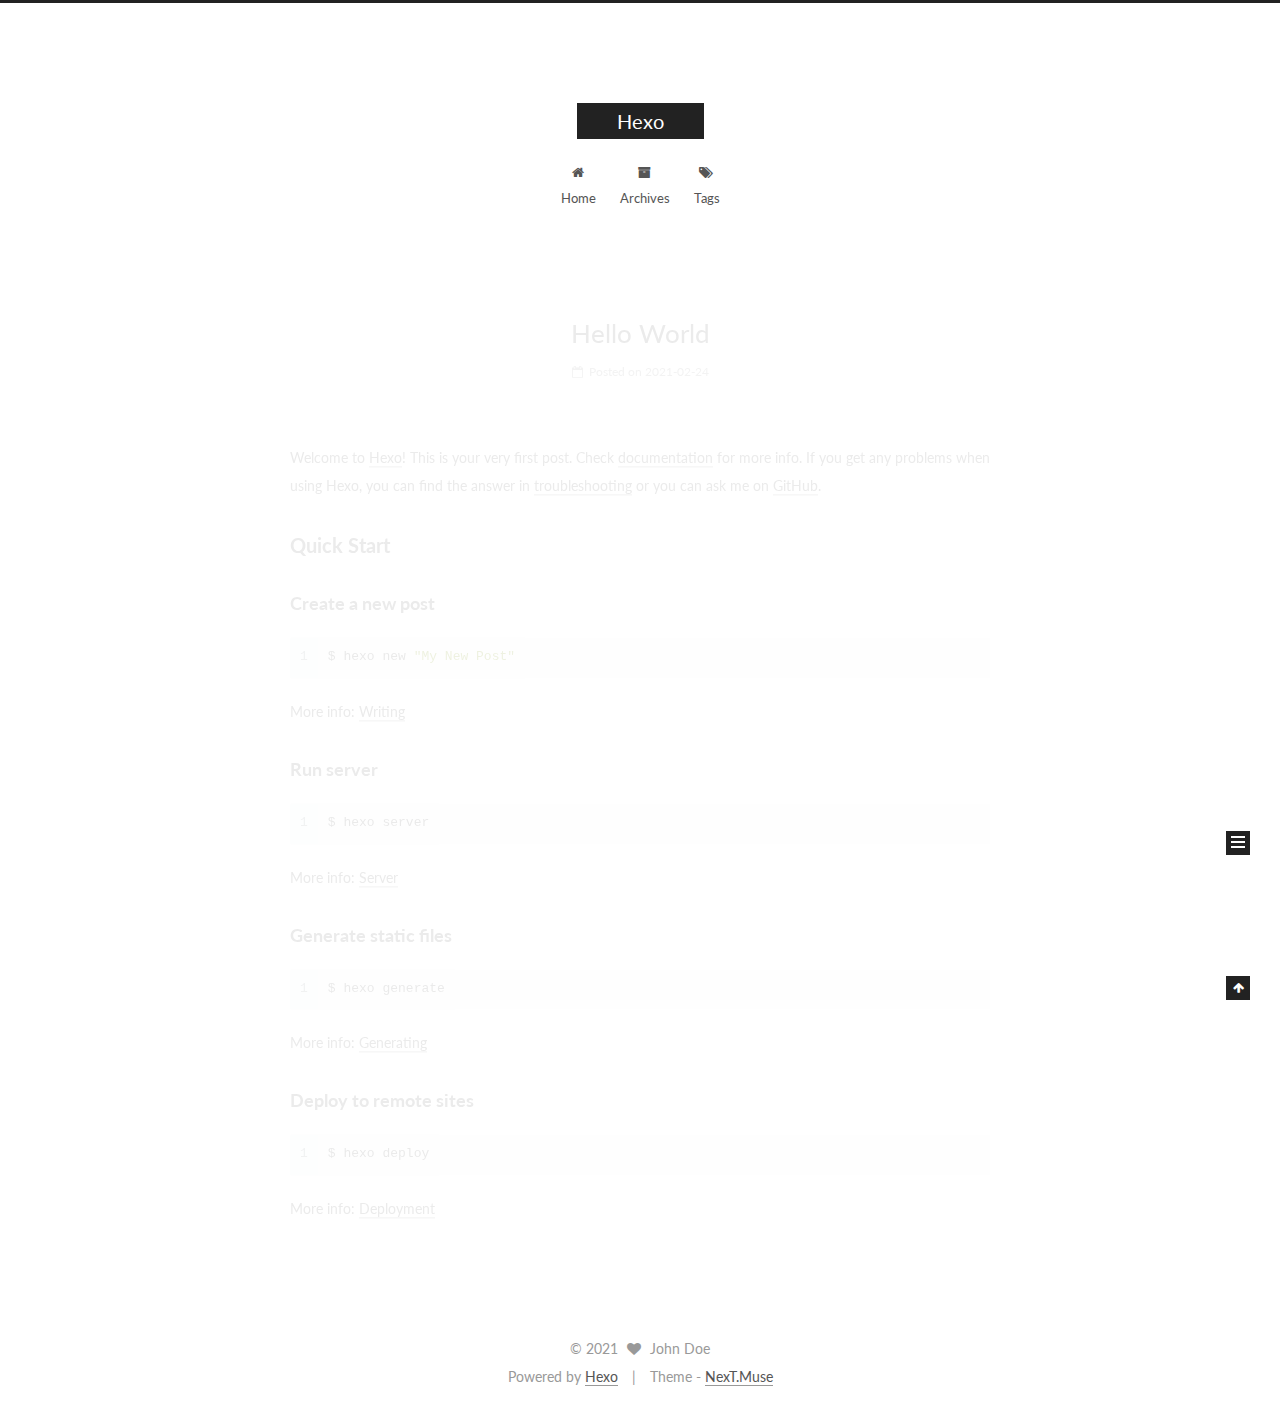
<file: index.html>
<!DOCTYPE html>



  


<html class="theme-next muse use-motion" lang="en">
<head>
  <meta charset="UTF-8"/>
<meta http-equiv="X-UA-Compatible" content="IE=edge" />
<meta name="viewport" content="width=device-width, initial-scale=1, maximum-scale=1"/>
<meta name="theme-color" content="#222">









<meta http-equiv="Cache-Control" content="no-transform" />
<meta http-equiv="Cache-Control" content="no-siteapp" />















  
  
  <link href="/lib/fancybox/source/jquery.fancybox.css?v=2.1.5" rel="stylesheet" type="text/css" />




  
  
  
  

  
    
    
  

  

  

  

  

  
    
    
    <link href="//fonts.googleapis.com/css?family=Lato:300,300italic,400,400italic,700,700italic&subset=latin,latin-ext" rel="stylesheet" type="text/css">
  






<link href="/lib/font-awesome/css/font-awesome.min.css?v=4.6.2" rel="stylesheet" type="text/css" />

<link href="/css/main.css?v=5.1.2" rel="stylesheet" type="text/css" />


  <meta name="keywords" content="Hexo, NexT" />








  <link rel="shortcut icon" type="image/x-icon" href="/favicon.ico?v=5.1.2" />






<meta property="og:type" content="website">
<meta property="og:title" content="Hexo">
<meta property="og:url" content="http://example.com/index.html">
<meta property="og:site_name" content="Hexo">
<meta property="og:locale" content="en_US">
<meta property="article:author" content="John Doe">
<meta name="twitter:card" content="summary">



<script type="text/javascript" id="hexo.configurations">
  var NexT = window.NexT || {};
  var CONFIG = {
    root: '',
    scheme: 'Muse',
    sidebar: {"position":"left","display":"post","offset":12,"offset_float":12,"b2t":false,"scrollpercent":false,"onmobile":false},
    fancybox: true,
    tabs: true,
    motion: true,
    duoshuo: {
      userId: '0',
      author: 'Author'
    },
    algolia: {
      applicationID: '',
      apiKey: '',
      indexName: '',
      hits: {"per_page":10},
      labels: {"input_placeholder":"Search for Posts","hits_empty":"We didn't find any results for the search: ${query}","hits_stats":"${hits} results found in ${time} ms"}
    }
  };
</script>



  <link rel="canonical" href="http://example.com/"/>





  <title>Hexo</title>
  














<meta name="generator" content="Hexo 5.4.0"></head>

<body itemscope itemtype="http://schema.org/WebPage" lang="en">

  
  
    
  

  <div class="container sidebar-position-left 
   page-home 
 ">
    <div class="headband"></div>

    <header id="header" class="header" itemscope itemtype="http://schema.org/WPHeader">
      <div class="header-inner"><div class="site-brand-wrapper">
  <div class="site-meta ">
    

    <div class="custom-logo-site-title">
      <a href="/"  class="brand" rel="start">
        <span class="logo-line-before"><i></i></span>
        <span class="site-title">Hexo</span>
        <span class="logo-line-after"><i></i></span>
      </a>
    </div>
      
        <p class="site-subtitle"></p>
      
  </div>

  <div class="site-nav-toggle">
    <button>
      <span class="btn-bar"></span>
      <span class="btn-bar"></span>
      <span class="btn-bar"></span>
    </button>
  </div>
</div>

<nav class="site-nav">
  

  
    <ul id="menu" class="menu">
      
        
        <li class="menu-item menu-item-home">
          <a href="/" rel="section">
            
              <i class="menu-item-icon fa fa-fw fa-home"></i> <br />
            
            Home
          </a>
        </li>
      
        
        <li class="menu-item menu-item-archives">
          <a href="/archives/" rel="section">
            
              <i class="menu-item-icon fa fa-fw fa-archive"></i> <br />
            
            Archives
          </a>
        </li>
      
        
        <li class="menu-item menu-item-tags">
          <a href="/tags/" rel="section">
            
              <i class="menu-item-icon fa fa-fw fa-tags"></i> <br />
            
            Tags
          </a>
        </li>
      

      
    </ul>
  

  
</nav>



 </div>
    </header>

    <main id="main" class="main">
      <div class="main-inner">
        <div class="content-wrap">
          <div id="content" class="content">
            
  <section id="posts" class="posts-expand">
    
      

  

  
  
  

  <article class="post post-type-normal" itemscope itemtype="http://schema.org/Article">
  
  
  
  <div class="post-block">
    <link itemprop="mainEntityOfPage" href="http://example.com/posts/undefined.html">

    <span hidden itemprop="author" itemscope itemtype="http://schema.org/Person">
      <meta itemprop="name" content="">
      <meta itemprop="description" content="">
      <meta itemprop="image" content="/images/avatar.gif">
    </span>

    <span hidden itemprop="publisher" itemscope itemtype="http://schema.org/Organization">
      <meta itemprop="name" content="Hexo">
    </span>

    
      <header class="post-header">

        
        
          <h1 class="post-title" itemprop="name headline">
                
                <a class="post-title-link" href="/posts/undefined.html" itemprop="url">Hello World</a></h1>
        

        <div class="post-meta">
          <span class="post-time">
            
              <span class="post-meta-item-icon">
                <i class="fa fa-calendar-o"></i>
              </span>
              
                <span class="post-meta-item-text">Posted on</span>
              
              <time title="Post created" itemprop="dateCreated datePublished" datetime="2021-02-24T22:33:10+08:00">
                2021-02-24
              </time>
            

            

            
          </span>

          

          
            
          

          
          

          

          

          

        </div>
      </header>
    

    
    
    
    <div class="post-body" itemprop="articleBody">

      
      

      
        
          
            <p>Welcome to <a target="_blank" rel="noopener" href="https://hexo.io/">Hexo</a>! This is your very first post. Check <a target="_blank" rel="noopener" href="https://hexo.io/docs/">documentation</a> for more info. If you get any problems when using Hexo, you can find the answer in <a target="_blank" rel="noopener" href="https://hexo.io/docs/troubleshooting.html">troubleshooting</a> or you can ask me on <a target="_blank" rel="noopener" href="https://github.com/hexojs/hexo/issues">GitHub</a>.</p>
<h2 id="Quick-Start"><a href="#Quick-Start" class="headerlink" title="Quick Start"></a>Quick Start</h2><h3 id="Create-a-new-post"><a href="#Create-a-new-post" class="headerlink" title="Create a new post"></a>Create a new post</h3><figure class="highlight bash"><table><tr><td class="gutter"><pre><span class="line">1</span><br></pre></td><td class="code"><pre><span class="line">$ hexo new <span class="string">&quot;My New Post&quot;</span></span><br></pre></td></tr></table></figure>

<p>More info: <a target="_blank" rel="noopener" href="https://hexo.io/docs/writing.html">Writing</a></p>
<h3 id="Run-server"><a href="#Run-server" class="headerlink" title="Run server"></a>Run server</h3><figure class="highlight bash"><table><tr><td class="gutter"><pre><span class="line">1</span><br></pre></td><td class="code"><pre><span class="line">$ hexo server</span><br></pre></td></tr></table></figure>

<p>More info: <a target="_blank" rel="noopener" href="https://hexo.io/docs/server.html">Server</a></p>
<h3 id="Generate-static-files"><a href="#Generate-static-files" class="headerlink" title="Generate static files"></a>Generate static files</h3><figure class="highlight bash"><table><tr><td class="gutter"><pre><span class="line">1</span><br></pre></td><td class="code"><pre><span class="line">$ hexo generate</span><br></pre></td></tr></table></figure>

<p>More info: <a target="_blank" rel="noopener" href="https://hexo.io/docs/generating.html">Generating</a></p>
<h3 id="Deploy-to-remote-sites"><a href="#Deploy-to-remote-sites" class="headerlink" title="Deploy to remote sites"></a>Deploy to remote sites</h3><figure class="highlight bash"><table><tr><td class="gutter"><pre><span class="line">1</span><br></pre></td><td class="code"><pre><span class="line">$ hexo deploy</span><br></pre></td></tr></table></figure>

<p>More info: <a target="_blank" rel="noopener" href="https://hexo.io/docs/one-command-deployment.html">Deployment</a></p>

          
        
      
    </div>
    
    
    

    

    

    

    <footer class="post-footer">
      

      

      

      
      
        <div class="post-eof"></div>
      
    </footer>
  </div>
  
  
  
  </article>


    
  </section>

  


          </div>
          


          

        </div>
        
          
  
  <div class="sidebar-toggle">
    <div class="sidebar-toggle-line-wrap">
      <span class="sidebar-toggle-line sidebar-toggle-line-first"></span>
      <span class="sidebar-toggle-line sidebar-toggle-line-middle"></span>
      <span class="sidebar-toggle-line sidebar-toggle-line-last"></span>
    </div>
  </div>

  <aside id="sidebar" class="sidebar">
    
    <div class="sidebar-inner">

      

      

      <section class="site-overview sidebar-panel sidebar-panel-active">
        <div class="site-author motion-element" itemprop="author" itemscope itemtype="http://schema.org/Person">
          <img class="site-author-image" itemprop="image"
               src="/images/avatar.gif"
               alt="" />
          <p class="site-author-name" itemprop="name"></p>
           
              <p class="site-description motion-element" itemprop="description"></p>
          
        </div>
        <nav class="site-state motion-element">

          
            <div class="site-state-item site-state-posts">
              <a href="/archives/">
                <span class="site-state-item-count">1</span>
                <span class="site-state-item-name">posts</span>
              </a>
            </div>
          

          

          

        </nav>

        

        <div class="links-of-author motion-element">
          
        </div>

        
        

        
        

        


      </section>

      

      

    </div>
  </aside>


        
      </div>
    </main>

    <footer id="footer" class="footer">
      <div class="footer-inner">
        <div class="copyright" >
  
  &copy; 
  <span itemprop="copyrightYear">2021</span>
  <span class="with-love">
    <i class="fa fa-heart"></i>
  </span>
  <span class="author" itemprop="copyrightHolder">John Doe</span>
</div>


<div class="powered-by">
  Powered by <a class="theme-link" target="_blank" rel="noopener" href="https://hexo.io">Hexo</a>
</div>

<div class="theme-info">
  Theme -
  <a class="theme-link" target="_blank" rel="noopener" href="https://github.com/iissnan/hexo-theme-next">
    NexT.Muse
  </a>
</div>


        

        
      </div>
    </footer>

    
      <div class="back-to-top">
        <i class="fa fa-arrow-up"></i>
        
      </div>
    

  </div>

  

<script type="text/javascript">
  if (Object.prototype.toString.call(window.Promise) !== '[object Function]') {
    window.Promise = null;
  }
</script>









  












  
  <script type="text/javascript" src="/lib/jquery/index.js?v=2.1.3"></script>

  
  <script type="text/javascript" src="/lib/fastclick/lib/fastclick.min.js?v=1.0.6"></script>

  
  <script type="text/javascript" src="/lib/jquery_lazyload/jquery.lazyload.js?v=1.9.7"></script>

  
  <script type="text/javascript" src="/lib/velocity/velocity.min.js?v=1.2.1"></script>

  
  <script type="text/javascript" src="/lib/velocity/velocity.ui.min.js?v=1.2.1"></script>

  
  <script type="text/javascript" src="/lib/fancybox/source/jquery.fancybox.pack.js?v=2.1.5"></script>


  


  <script type="text/javascript" src="/js/src/utils.js?v=5.1.2"></script>

  <script type="text/javascript" src="/js/src/motion.js?v=5.1.2"></script>



  
  

  
    <script type="text/javascript" src="/js/src/scrollspy.js?v=5.1.2"></script>
<script type="text/javascript" src="/js/src/post-details.js?v=5.1.2"></script>

  

  


  <script type="text/javascript" src="/js/src/bootstrap.js?v=5.1.2"></script>



  


  




	





  





  






  





  

  

  

  

  

  

</body>
</html>
</file>
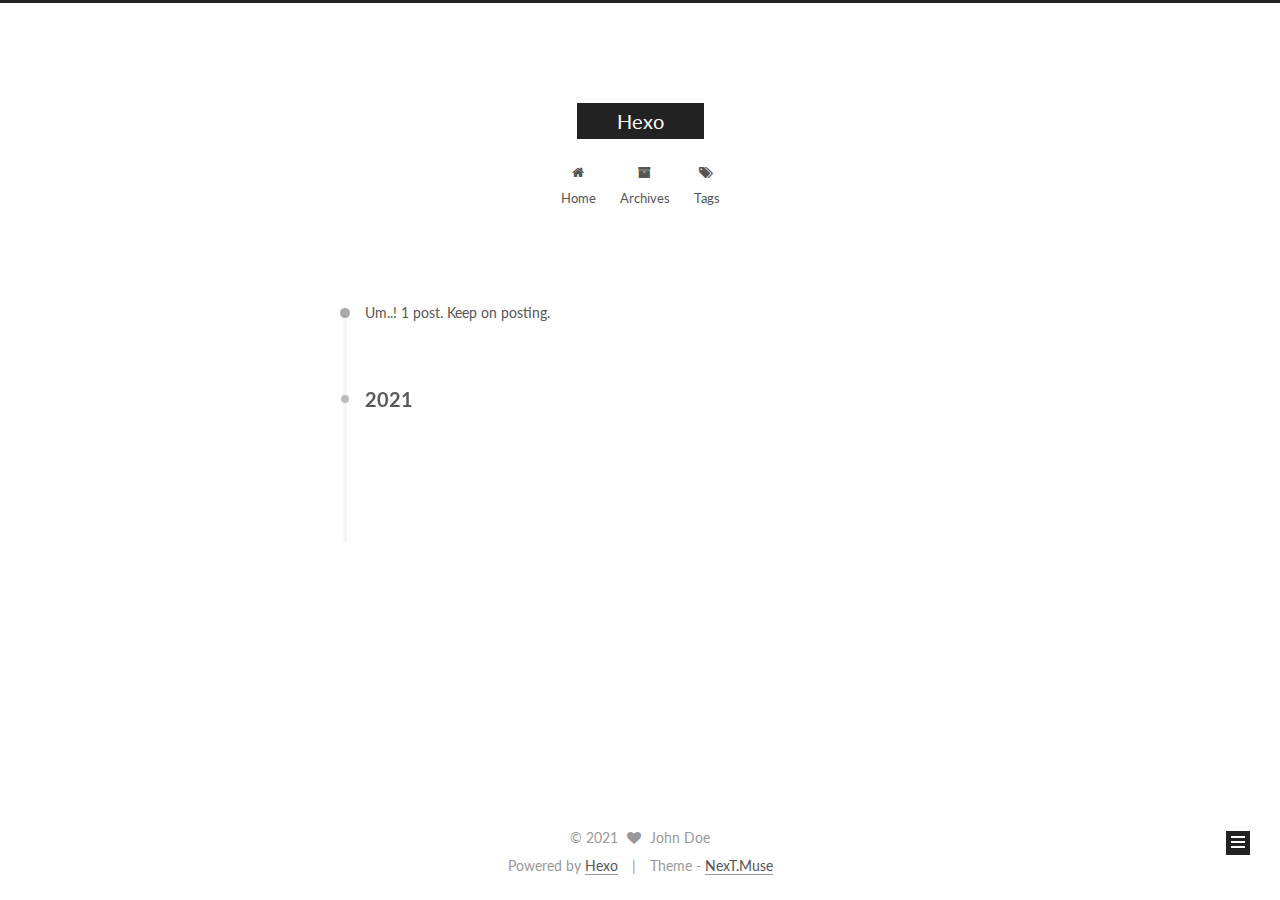
<file: archives/2021/index.html>
<!DOCTYPE html>



  


<html class="theme-next muse use-motion" lang="en">
<head>
  <meta charset="UTF-8"/>
<meta http-equiv="X-UA-Compatible" content="IE=edge" />
<meta name="viewport" content="width=device-width, initial-scale=1, maximum-scale=1"/>
<meta name="theme-color" content="#222">









<meta http-equiv="Cache-Control" content="no-transform" />
<meta http-equiv="Cache-Control" content="no-siteapp" />















  
  
  <link href="/lib/fancybox/source/jquery.fancybox.css?v=2.1.5" rel="stylesheet" type="text/css" />




  
  
  
  

  
    
    
  

  

  

  

  

  
    
    
    <link href="//fonts.googleapis.com/css?family=Lato:300,300italic,400,400italic,700,700italic&subset=latin,latin-ext" rel="stylesheet" type="text/css">
  






<link href="/lib/font-awesome/css/font-awesome.min.css?v=4.6.2" rel="stylesheet" type="text/css" />

<link href="/css/main.css?v=5.1.2" rel="stylesheet" type="text/css" />


  <meta name="keywords" content="Hexo, NexT" />








  <link rel="shortcut icon" type="image/x-icon" href="/favicon.ico?v=5.1.2" />






<meta property="og:type" content="website">
<meta property="og:title" content="Hexo">
<meta property="og:url" content="http://example.com/archives/2021/index.html">
<meta property="og:site_name" content="Hexo">
<meta property="og:locale" content="en_US">
<meta property="article:author" content="John Doe">
<meta name="twitter:card" content="summary">



<script type="text/javascript" id="hexo.configurations">
  var NexT = window.NexT || {};
  var CONFIG = {
    root: '',
    scheme: 'Muse',
    sidebar: {"position":"left","display":"post","offset":12,"offset_float":12,"b2t":false,"scrollpercent":false,"onmobile":false},
    fancybox: true,
    tabs: true,
    motion: true,
    duoshuo: {
      userId: '0',
      author: 'Author'
    },
    algolia: {
      applicationID: '',
      apiKey: '',
      indexName: '',
      hits: {"per_page":10},
      labels: {"input_placeholder":"Search for Posts","hits_empty":"We didn't find any results for the search: ${query}","hits_stats":"${hits} results found in ${time} ms"}
    }
  };
</script>



  <link rel="canonical" href="http://example.com/archives/2021/"/>





  <title>Archive | Hexo</title>
  














<meta name="generator" content="Hexo 5.4.0"></head>

<body itemscope itemtype="http://schema.org/WebPage" lang="en">

  
  
    
  

  <div class="container sidebar-position-left  page-archive  ">
    <div class="headband"></div>

    <header id="header" class="header" itemscope itemtype="http://schema.org/WPHeader">
      <div class="header-inner"><div class="site-brand-wrapper">
  <div class="site-meta ">
    

    <div class="custom-logo-site-title">
      <a href="/"  class="brand" rel="start">
        <span class="logo-line-before"><i></i></span>
        <span class="site-title">Hexo</span>
        <span class="logo-line-after"><i></i></span>
      </a>
    </div>
      
        <p class="site-subtitle"></p>
      
  </div>

  <div class="site-nav-toggle">
    <button>
      <span class="btn-bar"></span>
      <span class="btn-bar"></span>
      <span class="btn-bar"></span>
    </button>
  </div>
</div>

<nav class="site-nav">
  

  
    <ul id="menu" class="menu">
      
        
        <li class="menu-item menu-item-home">
          <a href="/" rel="section">
            
              <i class="menu-item-icon fa fa-fw fa-home"></i> <br />
            
            Home
          </a>
        </li>
      
        
        <li class="menu-item menu-item-archives">
          <a href="/archives/" rel="section">
            
              <i class="menu-item-icon fa fa-fw fa-archive"></i> <br />
            
            Archives
          </a>
        </li>
      
        
        <li class="menu-item menu-item-tags">
          <a href="/tags/" rel="section">
            
              <i class="menu-item-icon fa fa-fw fa-tags"></i> <br />
            
            Tags
          </a>
        </li>
      

      
    </ul>
  

  
</nav>



 </div>
    </header>

    <main id="main" class="main">
      <div class="main-inner">
        <div class="content-wrap">
          <div id="content" class="content">
            

  
  
  
  <div class="post-block archive">
    <div id="posts" class="posts-collapse">
      <span class="archive-move-on"></span>

      <span class="archive-page-counter">
        
        
        
          
        
        Um..! 1 post. Keep on posting.
      </span>

      

        
        
        

        
          
          <div class="collection-title">
            <h2 class="archive-year motion-element" id="archive-year-2021">2021</h2>
          </div>
        
        

        

  <article class="post post-type-normal" itemscope itemtype="http://schema.org/Article">
    <header class="post-header">

      <h2 class="post-title">
        
            <a class="post-title-link" href="/posts/undefined.html" itemprop="url">
              
                <span itemprop="name">Hello World</span>
              
            </a>
        
      </h2>

      <div class="post-meta">
        <time class="post-time" itemprop="dateCreated"
              datetime="2021-02-24T22:33:10+08:00"
              content="2021-02-24" >
          02-24
        </time>
      </div>

    </header>
  </article>



      

    </div>
  </div>
  
  
  

  



          </div>
          


          

        </div>
        
          
  
  <div class="sidebar-toggle">
    <div class="sidebar-toggle-line-wrap">
      <span class="sidebar-toggle-line sidebar-toggle-line-first"></span>
      <span class="sidebar-toggle-line sidebar-toggle-line-middle"></span>
      <span class="sidebar-toggle-line sidebar-toggle-line-last"></span>
    </div>
  </div>

  <aside id="sidebar" class="sidebar">
    
    <div class="sidebar-inner">

      

      

      <section class="site-overview sidebar-panel sidebar-panel-active">
        <div class="site-author motion-element" itemprop="author" itemscope itemtype="http://schema.org/Person">
          <img class="site-author-image" itemprop="image"
               src="/images/avatar.gif"
               alt="" />
          <p class="site-author-name" itemprop="name"></p>
           
              <p class="site-description motion-element" itemprop="description"></p>
          
        </div>
        <nav class="site-state motion-element">

          
            <div class="site-state-item site-state-posts">
              <a href="/archives/">
                <span class="site-state-item-count">1</span>
                <span class="site-state-item-name">posts</span>
              </a>
            </div>
          

          

          

        </nav>

        

        <div class="links-of-author motion-element">
          
        </div>

        
        

        
        

        


      </section>

      

      

    </div>
  </aside>


        
      </div>
    </main>

    <footer id="footer" class="footer">
      <div class="footer-inner">
        <div class="copyright" >
  
  &copy; 
  <span itemprop="copyrightYear">2021</span>
  <span class="with-love">
    <i class="fa fa-heart"></i>
  </span>
  <span class="author" itemprop="copyrightHolder">John Doe</span>
</div>


<div class="powered-by">
  Powered by <a class="theme-link" target="_blank" rel="noopener" href="https://hexo.io">Hexo</a>
</div>

<div class="theme-info">
  Theme -
  <a class="theme-link" target="_blank" rel="noopener" href="https://github.com/iissnan/hexo-theme-next">
    NexT.Muse
  </a>
</div>


        

        
      </div>
    </footer>

    
      <div class="back-to-top">
        <i class="fa fa-arrow-up"></i>
        
      </div>
    

  </div>

  

<script type="text/javascript">
  if (Object.prototype.toString.call(window.Promise) !== '[object Function]') {
    window.Promise = null;
  }
</script>









  












  
  <script type="text/javascript" src="/lib/jquery/index.js?v=2.1.3"></script>

  
  <script type="text/javascript" src="/lib/fastclick/lib/fastclick.min.js?v=1.0.6"></script>

  
  <script type="text/javascript" src="/lib/jquery_lazyload/jquery.lazyload.js?v=1.9.7"></script>

  
  <script type="text/javascript" src="/lib/velocity/velocity.min.js?v=1.2.1"></script>

  
  <script type="text/javascript" src="/lib/velocity/velocity.ui.min.js?v=1.2.1"></script>

  
  <script type="text/javascript" src="/lib/fancybox/source/jquery.fancybox.pack.js?v=2.1.5"></script>


  


  <script type="text/javascript" src="/js/src/utils.js?v=5.1.2"></script>

  <script type="text/javascript" src="/js/src/motion.js?v=5.1.2"></script>



  
  

  
  
    <script type="text/javascript" id="motion.page.archive">
      $('.archive-year').velocity('transition.slideLeftIn');
    </script>
  


  


  <script type="text/javascript" src="/js/src/bootstrap.js?v=5.1.2"></script>



  


  




	





  





  






  





  

  

  

  

  

  

</body>
</html>
</file>
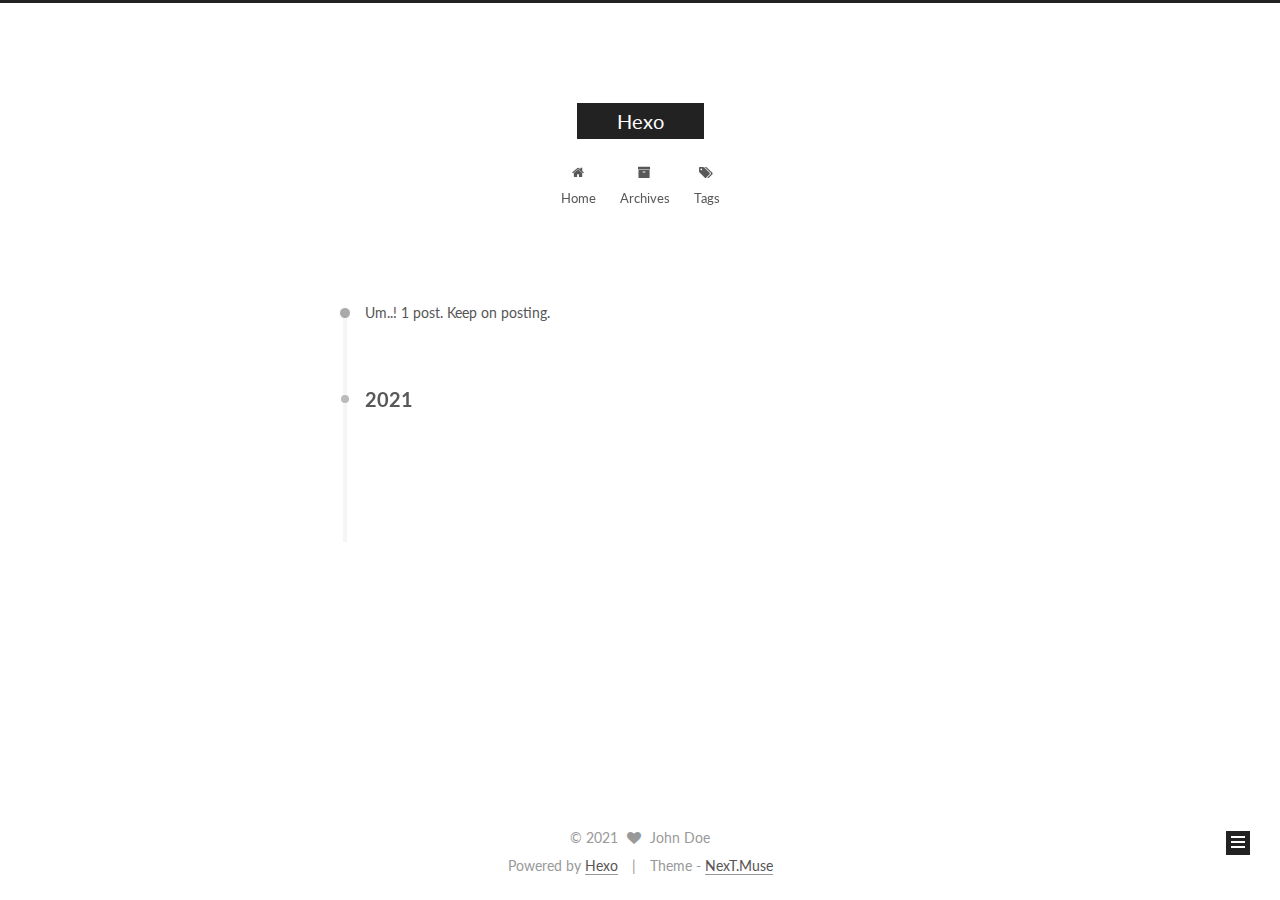
<file: archives/2021/02/index.html>
<!DOCTYPE html>



  


<html class="theme-next muse use-motion" lang="en">
<head>
  <meta charset="UTF-8"/>
<meta http-equiv="X-UA-Compatible" content="IE=edge" />
<meta name="viewport" content="width=device-width, initial-scale=1, maximum-scale=1"/>
<meta name="theme-color" content="#222">









<meta http-equiv="Cache-Control" content="no-transform" />
<meta http-equiv="Cache-Control" content="no-siteapp" />















  
  
  <link href="/lib/fancybox/source/jquery.fancybox.css?v=2.1.5" rel="stylesheet" type="text/css" />




  
  
  
  

  
    
    
  

  

  

  

  

  
    
    
    <link href="//fonts.googleapis.com/css?family=Lato:300,300italic,400,400italic,700,700italic&subset=latin,latin-ext" rel="stylesheet" type="text/css">
  






<link href="/lib/font-awesome/css/font-awesome.min.css?v=4.6.2" rel="stylesheet" type="text/css" />

<link href="/css/main.css?v=5.1.2" rel="stylesheet" type="text/css" />


  <meta name="keywords" content="Hexo, NexT" />








  <link rel="shortcut icon" type="image/x-icon" href="/favicon.ico?v=5.1.2" />






<meta property="og:type" content="website">
<meta property="og:title" content="Hexo">
<meta property="og:url" content="http://example.com/archives/2021/02/index.html">
<meta property="og:site_name" content="Hexo">
<meta property="og:locale" content="en_US">
<meta property="article:author" content="John Doe">
<meta name="twitter:card" content="summary">



<script type="text/javascript" id="hexo.configurations">
  var NexT = window.NexT || {};
  var CONFIG = {
    root: '',
    scheme: 'Muse',
    sidebar: {"position":"left","display":"post","offset":12,"offset_float":12,"b2t":false,"scrollpercent":false,"onmobile":false},
    fancybox: true,
    tabs: true,
    motion: true,
    duoshuo: {
      userId: '0',
      author: 'Author'
    },
    algolia: {
      applicationID: '',
      apiKey: '',
      indexName: '',
      hits: {"per_page":10},
      labels: {"input_placeholder":"Search for Posts","hits_empty":"We didn't find any results for the search: ${query}","hits_stats":"${hits} results found in ${time} ms"}
    }
  };
</script>



  <link rel="canonical" href="http://example.com/archives/2021/02/"/>





  <title>Archive | Hexo</title>
  














<meta name="generator" content="Hexo 5.4.0"></head>

<body itemscope itemtype="http://schema.org/WebPage" lang="en">

  
  
    
  

  <div class="container sidebar-position-left  page-archive  ">
    <div class="headband"></div>

    <header id="header" class="header" itemscope itemtype="http://schema.org/WPHeader">
      <div class="header-inner"><div class="site-brand-wrapper">
  <div class="site-meta ">
    

    <div class="custom-logo-site-title">
      <a href="/"  class="brand" rel="start">
        <span class="logo-line-before"><i></i></span>
        <span class="site-title">Hexo</span>
        <span class="logo-line-after"><i></i></span>
      </a>
    </div>
      
        <p class="site-subtitle"></p>
      
  </div>

  <div class="site-nav-toggle">
    <button>
      <span class="btn-bar"></span>
      <span class="btn-bar"></span>
      <span class="btn-bar"></span>
    </button>
  </div>
</div>

<nav class="site-nav">
  

  
    <ul id="menu" class="menu">
      
        
        <li class="menu-item menu-item-home">
          <a href="/" rel="section">
            
              <i class="menu-item-icon fa fa-fw fa-home"></i> <br />
            
            Home
          </a>
        </li>
      
        
        <li class="menu-item menu-item-archives">
          <a href="/archives/" rel="section">
            
              <i class="menu-item-icon fa fa-fw fa-archive"></i> <br />
            
            Archives
          </a>
        </li>
      
        
        <li class="menu-item menu-item-tags">
          <a href="/tags/" rel="section">
            
              <i class="menu-item-icon fa fa-fw fa-tags"></i> <br />
            
            Tags
          </a>
        </li>
      

      
    </ul>
  

  
</nav>



 </div>
    </header>

    <main id="main" class="main">
      <div class="main-inner">
        <div class="content-wrap">
          <div id="content" class="content">
            

  
  
  
  <div class="post-block archive">
    <div id="posts" class="posts-collapse">
      <span class="archive-move-on"></span>

      <span class="archive-page-counter">
        
        
        
          
        
        Um..! 1 post. Keep on posting.
      </span>

      

        
        
        

        
          
          <div class="collection-title">
            <h2 class="archive-year motion-element" id="archive-year-2021">2021</h2>
          </div>
        
        

        

  <article class="post post-type-normal" itemscope itemtype="http://schema.org/Article">
    <header class="post-header">

      <h2 class="post-title">
        
            <a class="post-title-link" href="/posts/undefined.html" itemprop="url">
              
                <span itemprop="name">Hello World</span>
              
            </a>
        
      </h2>

      <div class="post-meta">
        <time class="post-time" itemprop="dateCreated"
              datetime="2021-02-24T22:33:10+08:00"
              content="2021-02-24" >
          02-24
        </time>
      </div>

    </header>
  </article>



      

    </div>
  </div>
  
  
  

  



          </div>
          


          

        </div>
        
          
  
  <div class="sidebar-toggle">
    <div class="sidebar-toggle-line-wrap">
      <span class="sidebar-toggle-line sidebar-toggle-line-first"></span>
      <span class="sidebar-toggle-line sidebar-toggle-line-middle"></span>
      <span class="sidebar-toggle-line sidebar-toggle-line-last"></span>
    </div>
  </div>

  <aside id="sidebar" class="sidebar">
    
    <div class="sidebar-inner">

      

      

      <section class="site-overview sidebar-panel sidebar-panel-active">
        <div class="site-author motion-element" itemprop="author" itemscope itemtype="http://schema.org/Person">
          <img class="site-author-image" itemprop="image"
               src="/images/avatar.gif"
               alt="" />
          <p class="site-author-name" itemprop="name"></p>
           
              <p class="site-description motion-element" itemprop="description"></p>
          
        </div>
        <nav class="site-state motion-element">

          
            <div class="site-state-item site-state-posts">
              <a href="/archives/">
                <span class="site-state-item-count">1</span>
                <span class="site-state-item-name">posts</span>
              </a>
            </div>
          

          

          

        </nav>

        

        <div class="links-of-author motion-element">
          
        </div>

        
        

        
        

        


      </section>

      

      

    </div>
  </aside>


        
      </div>
    </main>

    <footer id="footer" class="footer">
      <div class="footer-inner">
        <div class="copyright" >
  
  &copy; 
  <span itemprop="copyrightYear">2021</span>
  <span class="with-love">
    <i class="fa fa-heart"></i>
  </span>
  <span class="author" itemprop="copyrightHolder">John Doe</span>
</div>


<div class="powered-by">
  Powered by <a class="theme-link" target="_blank" rel="noopener" href="https://hexo.io">Hexo</a>
</div>

<div class="theme-info">
  Theme -
  <a class="theme-link" target="_blank" rel="noopener" href="https://github.com/iissnan/hexo-theme-next">
    NexT.Muse
  </a>
</div>


        

        
      </div>
    </footer>

    
      <div class="back-to-top">
        <i class="fa fa-arrow-up"></i>
        
      </div>
    

  </div>

  

<script type="text/javascript">
  if (Object.prototype.toString.call(window.Promise) !== '[object Function]') {
    window.Promise = null;
  }
</script>









  












  
  <script type="text/javascript" src="/lib/jquery/index.js?v=2.1.3"></script>

  
  <script type="text/javascript" src="/lib/fastclick/lib/fastclick.min.js?v=1.0.6"></script>

  
  <script type="text/javascript" src="/lib/jquery_lazyload/jquery.lazyload.js?v=1.9.7"></script>

  
  <script type="text/javascript" src="/lib/velocity/velocity.min.js?v=1.2.1"></script>

  
  <script type="text/javascript" src="/lib/velocity/velocity.ui.min.js?v=1.2.1"></script>

  
  <script type="text/javascript" src="/lib/fancybox/source/jquery.fancybox.pack.js?v=2.1.5"></script>


  


  <script type="text/javascript" src="/js/src/utils.js?v=5.1.2"></script>

  <script type="text/javascript" src="/js/src/motion.js?v=5.1.2"></script>



  
  

  
  
    <script type="text/javascript" id="motion.page.archive">
      $('.archive-year').velocity('transition.slideLeftIn');
    </script>
  


  


  <script type="text/javascript" src="/js/src/bootstrap.js?v=5.1.2"></script>



  


  




	





  





  






  





  

  

  

  

  

  

</body>
</html>
</file>
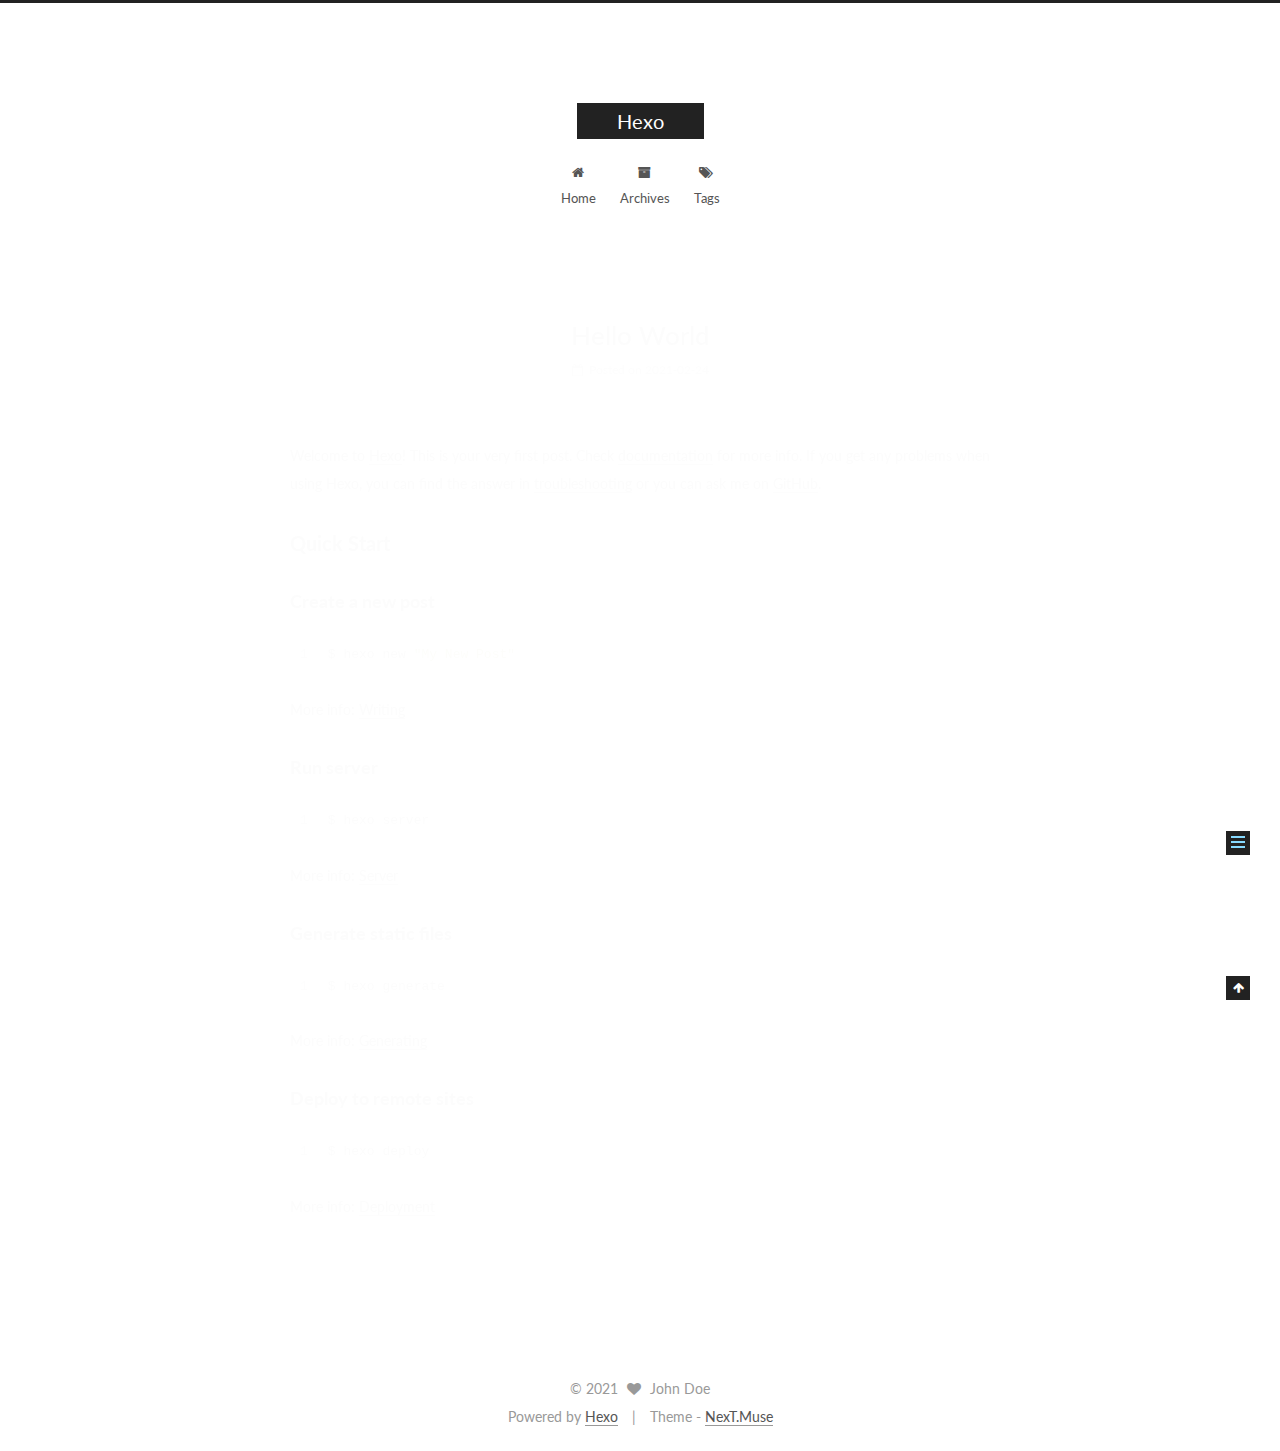
<file: posts/undefined.html>
<!DOCTYPE html>



  


<html class="theme-next muse use-motion" lang="en">
<head>
  <meta charset="UTF-8"/>
<meta http-equiv="X-UA-Compatible" content="IE=edge" />
<meta name="viewport" content="width=device-width, initial-scale=1, maximum-scale=1"/>
<meta name="theme-color" content="#222">









<meta http-equiv="Cache-Control" content="no-transform" />
<meta http-equiv="Cache-Control" content="no-siteapp" />















  
  
  <link href="/lib/fancybox/source/jquery.fancybox.css?v=2.1.5" rel="stylesheet" type="text/css" />




  
  
  
  

  
    
    
  

  

  

  

  

  
    
    
    <link href="//fonts.googleapis.com/css?family=Lato:300,300italic,400,400italic,700,700italic&subset=latin,latin-ext" rel="stylesheet" type="text/css">
  






<link href="/lib/font-awesome/css/font-awesome.min.css?v=4.6.2" rel="stylesheet" type="text/css" />

<link href="/css/main.css?v=5.1.2" rel="stylesheet" type="text/css" />


  <meta name="keywords" content="Hexo, NexT" />








  <link rel="shortcut icon" type="image/x-icon" href="/favicon.ico?v=5.1.2" />






<meta name="description" content="Welcome to Hexo! This is your very first post. Check documentation for more info. If you get any problems when using Hexo, you can find the answer in troubleshooting or you can ask me on GitHub. Quick">
<meta property="og:type" content="article">
<meta property="og:title" content="Hello World">
<meta property="og:url" content="http://example.com/posts/undefined.html">
<meta property="og:site_name" content="Hexo">
<meta property="og:description" content="Welcome to Hexo! This is your very first post. Check documentation for more info. If you get any problems when using Hexo, you can find the answer in troubleshooting or you can ask me on GitHub. Quick">
<meta property="og:locale" content="en_US">
<meta property="article:published_time" content="2021-02-24T14:33:10.206Z">
<meta property="article:modified_time" content="2021-02-24T14:33:10.206Z">
<meta property="article:author" content="John Doe">
<meta name="twitter:card" content="summary">



<script type="text/javascript" id="hexo.configurations">
  var NexT = window.NexT || {};
  var CONFIG = {
    root: '',
    scheme: 'Muse',
    sidebar: {"position":"left","display":"post","offset":12,"offset_float":12,"b2t":false,"scrollpercent":false,"onmobile":false},
    fancybox: true,
    tabs: true,
    motion: true,
    duoshuo: {
      userId: '0',
      author: 'Author'
    },
    algolia: {
      applicationID: '',
      apiKey: '',
      indexName: '',
      hits: {"per_page":10},
      labels: {"input_placeholder":"Search for Posts","hits_empty":"We didn't find any results for the search: ${query}","hits_stats":"${hits} results found in ${time} ms"}
    }
  };
</script>



  <link rel="canonical" href="http://example.com/posts/undefined.html"/>





  <title>Hello World | Hexo</title>
  














<meta name="generator" content="Hexo 5.4.0"></head>

<body itemscope itemtype="http://schema.org/WebPage" lang="en">

  
  
    
  

  <div class="container sidebar-position-left page-post-detail ">
    <div class="headband"></div>

    <header id="header" class="header" itemscope itemtype="http://schema.org/WPHeader">
      <div class="header-inner"><div class="site-brand-wrapper">
  <div class="site-meta ">
    

    <div class="custom-logo-site-title">
      <a href="/"  class="brand" rel="start">
        <span class="logo-line-before"><i></i></span>
        <span class="site-title">Hexo</span>
        <span class="logo-line-after"><i></i></span>
      </a>
    </div>
      
        <p class="site-subtitle"></p>
      
  </div>

  <div class="site-nav-toggle">
    <button>
      <span class="btn-bar"></span>
      <span class="btn-bar"></span>
      <span class="btn-bar"></span>
    </button>
  </div>
</div>

<nav class="site-nav">
  

  
    <ul id="menu" class="menu">
      
        
        <li class="menu-item menu-item-home">
          <a href="/" rel="section">
            
              <i class="menu-item-icon fa fa-fw fa-home"></i> <br />
            
            Home
          </a>
        </li>
      
        
        <li class="menu-item menu-item-archives">
          <a href="/archives/" rel="section">
            
              <i class="menu-item-icon fa fa-fw fa-archive"></i> <br />
            
            Archives
          </a>
        </li>
      
        
        <li class="menu-item menu-item-tags">
          <a href="/tags/" rel="section">
            
              <i class="menu-item-icon fa fa-fw fa-tags"></i> <br />
            
            Tags
          </a>
        </li>
      

      
    </ul>
  

  
</nav>



 </div>
    </header>

    <main id="main" class="main">
      <div class="main-inner">
        <div class="content-wrap">
          <div id="content" class="content">
            

  <div id="posts" class="posts-expand">
    

  

  
  
  

  <article class="post post-type-normal" itemscope itemtype="http://schema.org/Article">
  
  
  
  <div class="post-block">
    <link itemprop="mainEntityOfPage" href="http://example.com/posts/undefined.html">

    <span hidden itemprop="author" itemscope itemtype="http://schema.org/Person">
      <meta itemprop="name" content="">
      <meta itemprop="description" content="">
      <meta itemprop="image" content="/images/avatar.gif">
    </span>

    <span hidden itemprop="publisher" itemscope itemtype="http://schema.org/Organization">
      <meta itemprop="name" content="Hexo">
    </span>

    
      <header class="post-header">

        
        
          <h1 class="post-title" itemprop="name headline">Hello World</h1>
        

        <div class="post-meta">
          <span class="post-time">
            
              <span class="post-meta-item-icon">
                <i class="fa fa-calendar-o"></i>
              </span>
              
                <span class="post-meta-item-text">Posted on</span>
              
              <time title="Post created" itemprop="dateCreated datePublished" datetime="2021-02-24T22:33:10+08:00">
                2021-02-24
              </time>
            

            

            
          </span>

          

          
            
          

          
          

          

          

          

        </div>
      </header>
    

    
    
    
    <div class="post-body" itemprop="articleBody">

      
      

      
        <p>Welcome to <a target="_blank" rel="noopener" href="https://hexo.io/">Hexo</a>! This is your very first post. Check <a target="_blank" rel="noopener" href="https://hexo.io/docs/">documentation</a> for more info. If you get any problems when using Hexo, you can find the answer in <a target="_blank" rel="noopener" href="https://hexo.io/docs/troubleshooting.html">troubleshooting</a> or you can ask me on <a target="_blank" rel="noopener" href="https://github.com/hexojs/hexo/issues">GitHub</a>.</p>
<h2 id="Quick-Start"><a href="#Quick-Start" class="headerlink" title="Quick Start"></a>Quick Start</h2><h3 id="Create-a-new-post"><a href="#Create-a-new-post" class="headerlink" title="Create a new post"></a>Create a new post</h3><figure class="highlight bash"><table><tr><td class="gutter"><pre><span class="line">1</span><br></pre></td><td class="code"><pre><span class="line">$ hexo new <span class="string">&quot;My New Post&quot;</span></span><br></pre></td></tr></table></figure>

<p>More info: <a target="_blank" rel="noopener" href="https://hexo.io/docs/writing.html">Writing</a></p>
<h3 id="Run-server"><a href="#Run-server" class="headerlink" title="Run server"></a>Run server</h3><figure class="highlight bash"><table><tr><td class="gutter"><pre><span class="line">1</span><br></pre></td><td class="code"><pre><span class="line">$ hexo server</span><br></pre></td></tr></table></figure>

<p>More info: <a target="_blank" rel="noopener" href="https://hexo.io/docs/server.html">Server</a></p>
<h3 id="Generate-static-files"><a href="#Generate-static-files" class="headerlink" title="Generate static files"></a>Generate static files</h3><figure class="highlight bash"><table><tr><td class="gutter"><pre><span class="line">1</span><br></pre></td><td class="code"><pre><span class="line">$ hexo generate</span><br></pre></td></tr></table></figure>

<p>More info: <a target="_blank" rel="noopener" href="https://hexo.io/docs/generating.html">Generating</a></p>
<h3 id="Deploy-to-remote-sites"><a href="#Deploy-to-remote-sites" class="headerlink" title="Deploy to remote sites"></a>Deploy to remote sites</h3><figure class="highlight bash"><table><tr><td class="gutter"><pre><span class="line">1</span><br></pre></td><td class="code"><pre><span class="line">$ hexo deploy</span><br></pre></td></tr></table></figure>

<p>More info: <a target="_blank" rel="noopener" href="https://hexo.io/docs/one-command-deployment.html">Deployment</a></p>

      
    </div>
    
    
    

    

    

    

    <footer class="post-footer">
      

      
      
      

      

      
      
    </footer>
  </div>
  
  
  
  </article>



    <div class="post-spread">
      
    </div>
  </div>


          </div>
          


          
  <div class="comments" id="comments">
    
  </div>


        </div>
        
          
  
  <div class="sidebar-toggle">
    <div class="sidebar-toggle-line-wrap">
      <span class="sidebar-toggle-line sidebar-toggle-line-first"></span>
      <span class="sidebar-toggle-line sidebar-toggle-line-middle"></span>
      <span class="sidebar-toggle-line sidebar-toggle-line-last"></span>
    </div>
  </div>

  <aside id="sidebar" class="sidebar">
    
    <div class="sidebar-inner">

      

      
        <ul class="sidebar-nav motion-element">
          <li class="sidebar-nav-toc sidebar-nav-active" data-target="post-toc-wrap" >
            Table of Contents
          </li>
          <li class="sidebar-nav-overview" data-target="site-overview">
            Overview
          </li>
        </ul>
      

      <section class="site-overview sidebar-panel">
        <div class="site-author motion-element" itemprop="author" itemscope itemtype="http://schema.org/Person">
          <img class="site-author-image" itemprop="image"
               src="/images/avatar.gif"
               alt="" />
          <p class="site-author-name" itemprop="name"></p>
           
              <p class="site-description motion-element" itemprop="description"></p>
          
        </div>
        <nav class="site-state motion-element">

          
            <div class="site-state-item site-state-posts">
              <a href="/archives/">
                <span class="site-state-item-count">1</span>
                <span class="site-state-item-name">posts</span>
              </a>
            </div>
          

          

          

        </nav>

        

        <div class="links-of-author motion-element">
          
        </div>

        
        

        
        

        


      </section>

      
      <!--noindex-->
        <section class="post-toc-wrap motion-element sidebar-panel sidebar-panel-active">
          <div class="post-toc">

            
              
            

            
              <div class="post-toc-content"><ol class="nav"><li class="nav-item nav-level-2"><a class="nav-link" href="#Quick-Start"><span class="nav-number">1.</span> <span class="nav-text">Quick Start</span></a><ol class="nav-child"><li class="nav-item nav-level-3"><a class="nav-link" href="#Create-a-new-post"><span class="nav-number">1.1.</span> <span class="nav-text">Create a new post</span></a></li><li class="nav-item nav-level-3"><a class="nav-link" href="#Run-server"><span class="nav-number">1.2.</span> <span class="nav-text">Run server</span></a></li><li class="nav-item nav-level-3"><a class="nav-link" href="#Generate-static-files"><span class="nav-number">1.3.</span> <span class="nav-text">Generate static files</span></a></li><li class="nav-item nav-level-3"><a class="nav-link" href="#Deploy-to-remote-sites"><span class="nav-number">1.4.</span> <span class="nav-text">Deploy to remote sites</span></a></li></ol></li></ol></div>
            

          </div>
        </section>
      <!--/noindex-->
      

      

    </div>
  </aside>


        
      </div>
    </main>

    <footer id="footer" class="footer">
      <div class="footer-inner">
        <div class="copyright" >
  
  &copy; 
  <span itemprop="copyrightYear">2021</span>
  <span class="with-love">
    <i class="fa fa-heart"></i>
  </span>
  <span class="author" itemprop="copyrightHolder">John Doe</span>
</div>


<div class="powered-by">
  Powered by <a class="theme-link" target="_blank" rel="noopener" href="https://hexo.io">Hexo</a>
</div>

<div class="theme-info">
  Theme -
  <a class="theme-link" target="_blank" rel="noopener" href="https://github.com/iissnan/hexo-theme-next">
    NexT.Muse
  </a>
</div>


        

        
      </div>
    </footer>

    
      <div class="back-to-top">
        <i class="fa fa-arrow-up"></i>
        
      </div>
    

  </div>

  

<script type="text/javascript">
  if (Object.prototype.toString.call(window.Promise) !== '[object Function]') {
    window.Promise = null;
  }
</script>









  












  
  <script type="text/javascript" src="/lib/jquery/index.js?v=2.1.3"></script>

  
  <script type="text/javascript" src="/lib/fastclick/lib/fastclick.min.js?v=1.0.6"></script>

  
  <script type="text/javascript" src="/lib/jquery_lazyload/jquery.lazyload.js?v=1.9.7"></script>

  
  <script type="text/javascript" src="/lib/velocity/velocity.min.js?v=1.2.1"></script>

  
  <script type="text/javascript" src="/lib/velocity/velocity.ui.min.js?v=1.2.1"></script>

  
  <script type="text/javascript" src="/lib/fancybox/source/jquery.fancybox.pack.js?v=2.1.5"></script>


  


  <script type="text/javascript" src="/js/src/utils.js?v=5.1.2"></script>

  <script type="text/javascript" src="/js/src/motion.js?v=5.1.2"></script>



  
  

  
  <script type="text/javascript" src="/js/src/scrollspy.js?v=5.1.2"></script>
<script type="text/javascript" src="/js/src/post-details.js?v=5.1.2"></script>



  


  <script type="text/javascript" src="/js/src/bootstrap.js?v=5.1.2"></script>



  


  




	





  





  






  





  

  

  

  

  

  

</body>
</html>
</file>
<file: css/main.css>
/* normalize.css v3.0.2 | MIT License | git.io/normalize */
html {
  font-family: sans-serif; /* 1 */
  -ms-text-size-adjust: 100%; /* 2 */
  -webkit-text-size-adjust: 100%; /* 2 */
}
body {
  margin: 0;
}
article,
aside,
details,
figcaption,
figure,
footer,
header,
hgroup,
main,
menu,
nav,
section,
summary {
  display: block;
}
audio,
canvas,
progress,
video {
  display: inline-block; /* 1 */
  vertical-align: baseline; /* 2 */
}
audio:not([controls]) {
  display: none;
  height: 0;
}
[hidden],
template {
  display: none;
}
a {
  background-color: transparent;
}
a:active,
a:hover {
  outline: 0;
}
abbr[title] {
  border-bottom: 1px dotted;
}
b,
strong {
  font-weight: bold;
}
dfn {
  font-style: italic;
}
h1 {
  font-size: 2em;
  margin: 0.67em 0;
}
mark {
  background: #ff0;
  color: #000;
}
small {
  font-size: 80%;
}
sub,
sup {
  font-size: 75%;
  line-height: 0;
  position: relative;
  vertical-align: baseline;
}
sup {
  top: -0.5em;
}
sub {
  bottom: -0.25em;
}
img {
  border: 0;
}
svg:not(:root) {
  overflow: hidden;
}
figure {
  margin: 1em 40px;
}
hr {
  -moz-box-sizing: content-box;
  box-sizing: content-box;
  height: 0;
}
pre {
  overflow: auto;
}
code,
kbd,
pre,
samp {
  font-family: monospace, monospace;
  font-size: 1em;
}
button,
input,
optgroup,
select,
textarea {
  color: inherit; /* 1 */
  font: inherit; /* 2 */
  margin: 0; /* 3 */
}
button {
  overflow: visible;
}
button,
select {
  text-transform: none;
}
button,
html input[type="button"],
input[type="reset"],
input[type="submit"] {
  -webkit-appearance: button; /* 2 */
  cursor: pointer; /* 3 */
}
button[disabled],
html input[disabled] {
  cursor: default;
}
button::-moz-focus-inner,
input::-moz-focus-inner {
  border: 0;
  padding: 0;
}
input {
  line-height: normal;
}
input[type="checkbox"],
input[type="radio"] {
  box-sizing: border-box; /* 1 */
  padding: 0; /* 2 */
}
input[type="number"]::-webkit-inner-spin-button,
input[type="number"]::-webkit-outer-spin-button {
  height: auto;
}
input[type="search"] {
  -webkit-appearance: textfield; /* 1 */
  -moz-box-sizing: content-box;
  -webkit-box-sizing: content-box; /* 2 */
  box-sizing: content-box;
}
input[type="search"]::-webkit-search-cancel-button,
input[type="search"]::-webkit-search-decoration {
  -webkit-appearance: none;
}
fieldset {
  border: 1px solid #c0c0c0;
  margin: 0 2px;
  padding: 0.35em 0.625em 0.75em;
}
legend {
  border: 0; /* 1 */
  padding: 0; /* 2 */
}
textarea {
  overflow: auto;
}
optgroup {
  font-weight: bold;
}
table {
  border-collapse: collapse;
  border-spacing: 0;
}
td,
th {
  padding: 0;
}
::selection {
  background: #262a30;
  color: #fff;
}
body {
  position: relative;
  font-family: 'Lato', "PingFang SC", "Microsoft YaHei", sans-serif;
  font-size: 14px;
  line-height: 2;
  color: #555;
  background: #fff;
}
@media (max-width: 767px) {
  body {
    padding-right: 0 !important;
  }
}
@media (min-width: 768px) and (max-width: 991px) {
  body {
    padding-right: 0 !important;
  }
}
@media (min-width: 1600px) {
  body {
    font-size: 16px;
  }
}
h1,
h2,
h3,
h4,
h5,
h6 {
  margin: 0;
  padding: 0;
  font-weight: bold;
  line-height: 1.5;
  font-family: 'Lato', "PingFang SC", "Microsoft YaHei", sans-serif;
}
h2,
h3,
h4,
h5,
h6 {
  margin: 20px 0 15px;
}
h1 {
  font-size: 22px;
}
@media (max-width: 767px) {
  h1 {
    font-size: 18px;
  }
}
h2 {
  font-size: 20px;
}
@media (max-width: 767px) {
  h2 {
    font-size: 16px;
  }
}
h3 {
  font-size: 18px;
}
@media (max-width: 767px) {
  h3 {
    font-size: 14px;
  }
}
h4 {
  font-size: 16px;
}
@media (max-width: 767px) {
  h4 {
    font-size: 12px;
  }
}
h5 {
  font-size: 14px;
}
@media (max-width: 767px) {
  h5 {
    font-size: 10px;
  }
}
h6 {
  font-size: 12px;
}
@media (max-width: 767px) {
  h6 {
    font-size: 8px;
  }
}
p {
  margin: 0 0 20px 0;
}
a {
  color: #555;
  text-decoration: none;
  border-bottom: 1px solid #999;
  word-wrap: break-word;
}
a:hover {
  color: #222;
  border-bottom-color: #222;
}
blockquote {
  margin: 0;
  padding: 0;
}
img {
  display: block;
  margin: auto;
  max-width: 100%;
  height: auto;
}
hr {
  margin: 40px 0;
  height: 3px;
  border: none;
  background-color: #ddd;
  background-image: repeating-linear-gradient(-45deg, #fff, #fff 4px, transparent 4px, transparent 8px);
}
blockquote {
  padding: 0 15px;
  color: #666;
  border-left: 4px solid #ddd;
}
blockquote cite::before {
  content: "-";
  padding: 0 5px;
}
dt {
  font-weight: 700;
}
dd {
  margin: 0;
  padding: 0;
}
.text-left {
  text-align: left;
}
.text-center {
  text-align: center;
}
.text-right {
  text-align: right;
}
.text-justify {
  text-align: justify;
}
.text-nowrap {
  white-space: nowrap;
}
.text-lowercase {
  text-transform: lowercase;
}
.text-uppercase {
  text-transform: uppercase;
}
.text-capitalize {
  text-transform: capitalize;
}
.center-block {
  display: block;
  margin-left: auto;
  margin-right: auto;
}
.clearfix:before,
.clearfix:after {
  content: " ";
  display: table;
}
.clearfix:after {
  clear: both;
}
.pullquote {
  width: 45%;
}
.pullquote.left {
  float: left;
  margin-left: 5px;
  margin-right: 10px;
}
.pullquote.right {
  float: right;
  margin-left: 10px;
  margin-right: 5px;
}
.affix.affix.affix {
  position: fixed;
}
.translation {
  margin-top: -20px;
  font-size: 14px;
  color: #999;
}
.scrollbar-measure {
  width: 100px;
  height: 100px;
  overflow: scroll;
  position: absolute;
  top: -9999px;
}
.use-motion .motion-element {
  opacity: 0;
}
table {
  margin: 20px 0;
  width: 100%;
  border-collapse: collapse;
  border-spacing: 0;
  border: 1px solid #ddd;
  font-size: 14px;
  table-layout: fixed;
  word-wrap: break-all;
}
table>tbody>tr:nth-of-type(odd) {
  background-color: #f9f9f9;
}
table>tbody>tr:hover {
  background-color: #f5f5f5;
}
caption,
th,
td {
  padding: 8px;
  text-align: left;
  vertical-align: middle;
  font-weight: normal;
}
th,
td {
  border-bottom: 3px solid #ddd;
  border-right: 1px solid #eee;
}
th {
  padding-bottom: 10px;
  font-weight: 700;
}
td {
  border-bottom-width: 1px;
}
html,
body {
  height: 100%;
}
.container {
  position: relative;
  min-height: 100%;
}
.header-inner {
  margin: 0 auto;
  padding: 100px 0 70px;
  width: 700px;
}
@media (min-width: 1600px) {
  .container .header-inner {
    width: 900px;
  }
}
.main {
  padding-bottom: 150px;
}
.main-inner {
  margin: 0 auto;
  width: 700px;
}
@media (min-width: 1600px) {
  .container .main-inner {
    width: 900px;
  }
}
.footer {
  position: absolute;
  left: 0;
  bottom: 0;
  width: 100%;
  min-height: 50px;
}
.footer-inner {
  box-sizing: border-box;
  margin: 20px auto;
  width: 700px;
}
@media (min-width: 1600px) {
  .container .footer-inner {
    width: 900px;
  }
}
pre,
.highlight {
  overflow: auto;
  margin: 20px 0;
  padding: 0;
  font-size: 13px;
  color: #4d4d4c;
  background: #f7f7f7;
  line-height: 1.6;
}
pre,
code {
  font-family: consolas, Menlo, "PingFang SC", "Microsoft YaHei", monospace;
}
code {
  padding: 2px 4px;
  word-wrap: break-word;
  color: #555;
  background: #eee;
  border-radius: 3px;
  font-size: 13px;
}
pre code {
  padding: 0;
  color: #4d4d4c;
  background: none;
  text-shadow: none;
}
.highlight {
  border-radius: 1px;
}
.highlight pre {
  border: none;
  margin: 0;
  padding: 10px 0;
}
.highlight table {
  margin: 0;
  width: auto;
  border: none;
}
.highlight td {
  border: none;
  padding: 0;
}
.highlight figcaption {
  font-size: 1em;
  color: #4d4d4c;
  line-height: 1em;
  margin-bottom: 1em;
}
.highlight figcaption:before,
.highlight figcaption:after {
  content: " ";
  display: table;
}
.highlight figcaption:after {
  clear: both;
}
.highlight figcaption a {
  float: right;
  color: #4d4d4c;
}
.highlight figcaption a:hover {
  border-bottom-color: #4d4d4c;
}
.highlight .gutter pre {
  padding-left: 10px;
  padding-right: 10px;
  color: #869194;
  text-align: right;
  background-color: #eff2f3;
}
.highlight .code pre {
  width: 100%;
  padding-left: 10px;
  padding-right: 10px;
  background-color: #f7f7f7;
}
.highlight .line {
  height: 20px;
}
.gutter {
  -webkit-user-select: none;
  -moz-user-select: none;
  -ms-user-select: none;
  user-select: none;
}
.gist table {
  width: auto;
}
.gist table td {
  border: none;
}
pre .deletion {
  background: #fdd;
}
pre .addition {
  background: #dfd;
}
pre .meta {
  color: #8959a8;
}
pre .comment {
  color: #8e908c;
}
pre .variable,
pre .attribute,
pre .tag,
pre .regexp,
pre .ruby .constant,
pre .xml .tag .title,
pre .xml .pi,
pre .xml .doctype,
pre .html .doctype,
pre .css .id,
pre .css .class,
pre .css .pseudo {
  color: #c82829;
}
pre .number,
pre .preprocessor,
pre .built_in,
pre .literal,
pre .params,
pre .constant,
pre .command {
  color: #f5871f;
}
pre .ruby .class .title,
pre .css .rules .attribute,
pre .string,
pre .value,
pre .inheritance,
pre .header,
pre .ruby .symbol,
pre .xml .cdata,
pre .special,
pre .number,
pre .formula {
  color: #718c00;
}
pre .title,
pre .css .hexcolor {
  color: #3e999f;
}
pre .function,
pre .python .decorator,
pre .python .title,
pre .ruby .function .title,
pre .ruby .title .keyword,
pre .perl .sub,
pre .javascript .title,
pre .coffeescript .title {
  color: #4271ae;
}
pre .keyword,
pre .javascript .function {
  color: #8959a8;
}
.full-image.full-image.full-image {
  border: none;
  max-width: 100%;
  width: auto;
  margin: 20px auto;
}
@media (min-width: 992px) {
  .full-image.full-image.full-image {
    max-width: none;
    width: 110%;
    margin: 25px -5%;
  }
}
.blockquote-center,
.page-home .post-type-quote blockquote,
.page-post-detail .post-type-quote blockquote {
  position: relative;
  margin: 40px 0;
  padding: 0;
  border-left: none;
  text-align: center;
}
.blockquote-center::before,
.page-home .post-type-quote blockquote::before,
.page-post-detail .post-type-quote blockquote::before,
.blockquote-center::after,
.page-home .post-type-quote blockquote::after,
.page-post-detail .post-type-quote blockquote::after {
  position: absolute;
  content: ' ';
  display: block;
  width: 100%;
  height: 24px;
  opacity: 0.2;
  background-repeat: no-repeat;
  background-position: 0 -6px;
  background-size: 22px 22px;
}
.blockquote-center::before,
.page-home .post-type-quote blockquote::before,
.page-post-detail .post-type-quote blockquote::before {
  top: -20px;
  background-image: url("../images/quote-l.svg");
  border-top: 1px solid #ccc;
}
.blockquote-center::after,
.page-home .post-type-quote blockquote::after,
.page-post-detail .post-type-quote blockquote::after {
  bottom: -20px;
  background-image: url("../images/quote-r.svg");
  border-bottom: 1px solid #ccc;
  background-position: 100% 8px;
}
.blockquote-center p,
.page-home .post-type-quote blockquote p,
.page-post-detail .post-type-quote blockquote p,
.blockquote-center div,
.page-home .post-type-quote blockquote div,
.page-post-detail .post-type-quote blockquote div {
  text-align: center;
}
.post .post-body .group-picture img {
  box-sizing: border-box;
  padding: 0 3px;
  border: none;
}
.post .group-picture-row {
  overflow: hidden;
  margin-top: 6px;
}
.post .group-picture-row:first-child {
  margin-top: 0;
}
.post .group-picture-column {
  float: left;
}
.page-post-detail .post-body .group-picture-column {
  float: none;
  margin-top: 10px;
  width: auto !important;
}
.page-post-detail .post-body .group-picture-column img {
  margin: 0 auto;
}
.page-archive .group-picture-container {
  overflow: hidden;
}
.page-archive .group-picture-row {
  float: left;
}
.page-archive .group-picture-row:first-child {
  margin-top: 6px;
}
.page-archive .group-picture-column {
  max-width: 150px;
  max-height: 150px;
}
.post-body .note {
  position: relative;
  padding: 15px;
  margin-bottom: 20px;
  border: 1px solid #eee;
  border-left-width: 5px;
  border-radius: 3px;
}
.post-body .note h2,
.post-body .note h3,
.post-body .note h4,
.post-body .note h5,
.post-body .note h6 {
  margin-top: 0;
  margin-bottom: 0;
  border-bottom: initial;
  padding-top: 0 !important;
}
.post-body .note p:first-child,
.post-body .note ul:first-child,
.post-body .note ol:first-child,
.post-body .note table:first-child,
.post-body .note pre:first-child,
.post-body .note blockquote:first-child {
  margin-top: 0;
}
.post-body .note p:last-child,
.post-body .note ul:last-child,
.post-body .note ol:last-child,
.post-body .note table:last-child,
.post-body .note pre:last-child,
.post-body .note blockquote:last-child {
  margin-bottom: 0;
}
.post-body .note.default {
  border-left-color: #777;
}
.post-body .note.default h2,
.post-body .note.default h3,
.post-body .note.default h4,
.post-body .note.default h5,
.post-body .note.default h6 {
  color: #777;
}
.post-body .note.primary {
  border-left-color: #6f42c1;
}
.post-body .note.primary h2,
.post-body .note.primary h3,
.post-body .note.primary h4,
.post-body .note.primary h5,
.post-body .note.primary h6 {
  color: #6f42c1;
}
.post-body .note.info {
  border-left-color: #428bca;
}
.post-body .note.info h2,
.post-body .note.info h3,
.post-body .note.info h4,
.post-body .note.info h5,
.post-body .note.info h6 {
  color: #428bca;
}
.post-body .note.success {
  border-left-color: #5cb85c;
}
.post-body .note.success h2,
.post-body .note.success h3,
.post-body .note.success h4,
.post-body .note.success h5,
.post-body .note.success h6 {
  color: #5cb85c;
}
.post-body .note.warning {
  border-left-color: #f0ad4e;
}
.post-body .note.warning h2,
.post-body .note.warning h3,
.post-body .note.warning h4,
.post-body .note.warning h5,
.post-body .note.warning h6 {
  color: #f0ad4e;
}
.post-body .note.danger {
  border-left-color: #d9534f;
}
.post-body .note.danger h2,
.post-body .note.danger h3,
.post-body .note.danger h4,
.post-body .note.danger h5,
.post-body .note.danger h6 {
  color: #d9534f;
}
.post-body .label {
  display: inline;
  padding: 0 2px;
  white-space: nowrap;
}
.post-body .label.default {
  background-color: #f0f0f0;
}
.post-body .label.primary {
  background-color: #efe6f7;
}
.post-body .label.info {
  background-color: #e5f2f8;
}
.post-body .label.success {
  background-color: #e7f4e9;
}
.post-body .label.warning {
  background-color: #fcf6e1;
}
.post-body .label.danger {
  background-color: #fae8eb;
}
.post-body .tabs {
  position: relative;
  display: block;
  margin-bottom: 20px;
  padding-top: 10px;
}
.post-body .tabs ul.nav-tabs {
  margin: 0;
  padding: 0;
  display: flex;
  margin-bottom: -1px;
}
@media (max-width: 413px) {
  .post-body .tabs ul.nav-tabs {
    display: block;
    margin-bottom: 5px;
  }
}
.post-body .tabs ul.nav-tabs li.tab {
  list-style-type: none !important;
  margin: 0 0.25em 0 0;
  border-top: 3px solid transparent;
  border-left: 1px solid transparent;
  border-right: 1px solid transparent;
}
@media (max-width: 413px) {
  .post-body .tabs ul.nav-tabs li.tab {
    margin: initial;
    border-top: 1px solid transparent;
    border-left: 3px solid transparent;
    border-right: 1px solid transparent;
    border-bottom: 1px solid transparent;
  }
}
.post-body .tabs ul.nav-tabs li.tab a {
  outline: 0;
  border-bottom: initial;
  display: block;
  line-height: 1.8em;
  padding: 0.25em 0.75em;
  transition-duration: 0.2s;
  transition-timing-function: ease-out;
  transition-delay: 0s;
}
.post-body .tabs ul.nav-tabs li.tab a i {
  width: 1.285714285714286em;
}
.post-body .tabs ul.nav-tabs li.tab.active {
  border-top: 3px solid #fc6423;
  border-left: 1px solid #ddd;
  border-right: 1px solid #ddd;
  background-color: #fff;
}
@media (max-width: 413px) {
  .post-body .tabs ul.nav-tabs li.tab.active {
    border-top: 1px solid #ddd;
    border-left: 3px solid #fc6423;
    border-right: 1px solid #ddd;
    border-bottom: 1px solid #ddd;
  }
}
.post-body .tabs ul.nav-tabs li.tab.active a {
  cursor: default;
  color: #555;
}
.post-body .tabs .tab-content {
  background-color: #fff;
}
.post-body .tabs .tab-content .tab-pane {
  border: 1px solid #ddd;
  padding: 20px 20px 0 20px;
}
.post-body .tabs .tab-content .tab-pane:not(.active) {
  display: none !important;
}
.post-body .tabs .tab-content .tab-pane.active {
  display: block !important;
}
.btn {
  display: inline-block;
  padding: 0 20px;
  font-size: 14px;
  color: #fff;
  background: #222;
  border: 2px solid #222;
  text-decoration: none;
  border-radius: 0;
  transition-property: background-color;
  transition-duration: 0.2s;
  transition-timing-function: ease-in-out;
  transition-delay: 0s;
}
.btn:hover,
.post-button .btn:hover {
  border-color: #222;
  color: #222;
  background: #fff;
}
.btn-bar {
  display: block;
  width: 22px;
  height: 2px;
  background: #555;
  border-radius: 1px;
}
.btn-bar+.btn-bar {
  margin-top: 4px;
}
.pagination {
  margin: 120px 0 40px;
  text-align: center;
  border-top: 1px solid #eee;
}
.page-number-basic,
.pagination .prev,
.pagination .next,
.pagination .page-number,
.pagination .space {
  display: inline-block;
  position: relative;
  top: -1px;
  margin: 0 10px;
  padding: 0 10px;
  line-height: 30px;
}
@media (max-width: 767px) {
  .page-number-basic,
  .pagination .prev,
  .pagination .next,
  .pagination .page-number,
  .pagination .space {
    margin: 0 5px;
  }
}
.pagination .prev,
.pagination .next,
.pagination .page-number {
  border-bottom: 0;
  border-top: 1px solid #eee;
  transition-property: border-color;
  transition-duration: 0.2s;
  transition-timing-function: ease-in-out;
  transition-delay: 0s;
}
.pagination .prev:hover,
.pagination .next:hover,
.pagination .page-number:hover {
  border-top-color: #222;
}
.pagination .space {
  padding: 0;
  margin: 0;
}
.pagination .prev {
  margin-left: 0;
}
.pagination .next {
  margin-right: 0;
}
.pagination .page-number.current {
  color: #fff;
  background: #ccc;
  border-top-color: #ccc;
}
@media (max-width: 767px) {
  .pagination {
    border-top: none;
  }
  .pagination .prev,
  .pagination .next,
  .pagination .page-number {
    margin-bottom: 10px;
    border-top: 0;
    border-bottom: 1px solid #eee;
  }
  .pagination .prev:hover,
  .pagination .next:hover,
  .pagination .page-number:hover {
    border-bottom-color: #222;
  }
}
.comments {
  margin: 60px 20px 0;
}
.tag-cloud {
  text-align: center;
}
.tag-cloud a {
  display: inline-block;
  margin: 10px;
}
.back-to-top {
  box-sizing: border-box;
  position: fixed;
  bottom: -100px;
  right: 30px;
  z-index: 1050;
  padding: 0 6px;
  width: 24px;
  background: #222;
  font-size: 12px;
  opacity: 1;
  color: #fff;
  cursor: pointer;
  text-align: center;
  -webkit-transform: translateZ(0);
  transition-property: bottom;
  transition-duration: 0.2s;
  transition-timing-function: ease-in-out;
  transition-delay: 0s;
}
@media (min-width: 768px) and (max-width: 991px) {
  .back-to-top {
    display: none !important;
  }
}
@media (max-width: 767px) {
  .back-to-top {
    display: none !important;
  }
}
.back-to-top.back-to-top-on {
  bottom: 19px;
}
.header {
  background: transparent;
}
.header-inner {
  position: relative;
}
.headband {
  height: 3px;
  background: #222;
}
.site-meta {
  margin: 0;
  text-align: center;
}
@media (max-width: 767px) {
  .site-meta {
    text-align: center;
  }
}
.brand {
  position: relative;
  display: inline-block;
  padding: 0 40px;
  color: #fff;
  background: #222;
  border-bottom: none;
}
.brand:hover {
  color: #fff;
}
.logo {
  display: inline-block;
  margin-right: 5px;
  line-height: 36px;
  vertical-align: top;
}
.site-title {
  display: inline-block;
  vertical-align: top;
  line-height: 36px;
  font-size: 20px;
  font-weight: normal;
  font-family: 'Lato', "PingFang SC", "Microsoft YaHei", sans-serif;
}
.site-subtitle {
  margin-top: 10px;
  font-size: 13px;
  color: #999;
}
.use-motion .brand {
  opacity: 0;
}
.use-motion .logo,
.use-motion .site-title,
.use-motion .site-subtitle {
  opacity: 0;
  position: relative;
  top: -10px;
}
.site-nav-toggle {
  display: none;
  position: absolute;
  top: 10px;
  left: 10px;
}
@media (max-width: 767px) {
  .site-nav-toggle {
    display: block;
  }
}
.site-nav-toggle button {
  margin-top: 2px;
  padding: 9px 10px;
  background: transparent;
  border: none;
}
@media (max-width: 767px) {
  .site-nav {
    display: none;
    margin: 0 -10px;
    padding: 0 10px;
    clear: both;
    border-top: 1px solid #ddd;
  }
}
@media (min-width: 768px) and (max-width: 991px) {
  .site-nav {
    display: block !important;
  }
}
@media (min-width: 992px) {
  .site-nav {
    display: block !important;
  }
}
.menu {
  margin-top: 20px;
  padding-left: 0;
  text-align: center;
}
.menu .menu-item {
  display: inline-block;
  margin: 0 10px;
  list-style: none;
}
@media screen and (max-width: 767px) {
  .menu .menu-item {
    margin-top: 10px;
  }
}
.menu .menu-item a {
  display: block;
  font-size: 13px;
  line-height: inherit;
  border-bottom: 1px solid transparent;
  transition-property: border-color;
  transition-duration: 0.2s;
  transition-timing-function: ease-in-out;
  transition-delay: 0s;
}
.menu .menu-item a:hover {
  border-bottom-color: #222;
}
.menu .menu-item .fa {
  margin-right: 5px;
}
.use-motion .menu-item {
  opacity: 0;
}
.post-body {
  font-family: 'Lato', "PingFang SC", "Microsoft YaHei", sans-serif;
}
@media (max-width: 767px) {
  .post-body {
    word-break: break-word;
  }
}
.post-body .fancybox img {
  display: block !important;
  margin: 0 auto;
  cursor: pointer;
  cursor: zoom-in;
  cursor: -webkit-zoom-in;
}
.post-body .image-caption,
.post-body .figure .caption {
  margin: 10px auto 15px;
  text-align: center;
  font-size: 14px;
  color: #999;
  font-weight: bold;
  line-height: 1;
}
.post-sticky-flag {
  display: inline-block;
  font-size: 16px;
  -ms-transform: rotate(30deg);
  -webkit-transform: rotate(30deg);
  -moz-transform: rotate(30deg);
  -ms-transform: rotate(30deg);
  -o-transform: rotate(30deg);
  transform: rotate(30deg);
}
.posts-expand {
  padding-top: 40px;
}
@media (max-width: 767px) {
  .posts-expand {
    margin: 0 20px;
  }
  .post-body pre {
    padding: 10px;
  }
  .post-body pre .gutter pre {
    padding-right: 10px;
  }
  .post-body .highlight {
    margin-left: 0px;
    margin-right: 0px;
    padding: 0;
  }
  .post-body .highlight .gutter pre {
    padding-right: 10px;
  }
}
@media (min-width: 992px) {
  .posts-expand .post-body {
    text-align: justify;
  }
}
.posts-expand .post-body h2,
.posts-expand .post-body h3,
.posts-expand .post-body h4,
.posts-expand .post-body h5,
.posts-expand .post-body h6 {
  padding-top: 10px;
}
.posts-expand .post-body h2 .header-anchor,
.posts-expand .post-body h3 .header-anchor,
.posts-expand .post-body h4 .header-anchor,
.posts-expand .post-body h5 .header-anchor,
.posts-expand .post-body h6 .header-anchor {
  float: right;
  margin-left: 10px;
  color: #ccc;
  border-bottom-style: none;
  visibility: hidden;
}
.posts-expand .post-body h2 .header-anchor:hover,
.posts-expand .post-body h3 .header-anchor:hover,
.posts-expand .post-body h4 .header-anchor:hover,
.posts-expand .post-body h5 .header-anchor:hover,
.posts-expand .post-body h6 .header-anchor:hover {
  color: inherit;
}
.posts-expand .post-body h2:hover .header-anchor,
.posts-expand .post-body h3:hover .header-anchor,
.posts-expand .post-body h4:hover .header-anchor,
.posts-expand .post-body h5:hover .header-anchor,
.posts-expand .post-body h6:hover .header-anchor {
  visibility: visible;
}
.posts-expand .post-body ul li {
  list-style: circle;
}
.posts-expand .post-body img {
  box-sizing: border-box;
  margin: auto;
  padding: 3px;
  border: 1px solid #ddd;
}
.posts-expand .fancybox img {
  margin: 0 auto;
}
@media (max-width: 767px) {
  .posts-collapse {
    margin: 0 20px;
  }
  .posts-collapse .post-title,
  .posts-collapse .post-meta {
    display: block;
    width: auto;
    text-align: left;
  }
}
.posts-collapse {
  position: relative;
  z-index: 1010;
  margin-left: 55px;
}
.posts-collapse::after {
  content: " ";
  position: absolute;
  top: 20px;
  left: 0;
  margin-left: -2px;
  width: 4px;
  height: 100%;
  background: #f5f5f5;
  z-index: -1;
}
@media (max-width: 767px) {
  .posts-collapse {
    margin: 0 20px;
  }
}
.posts-collapse .collection-title {
  position: relative;
  margin: 60px 0;
}
.posts-collapse .collection-title h1,
.posts-collapse .collection-title h2 {
  margin-left: 20px;
}
.posts-collapse .collection-title small {
  color: #bbb;
  margin-left: 5px;
}
.posts-collapse .collection-title::before {
  content: " ";
  position: absolute;
  left: 0;
  top: 50%;
  margin-left: -4px;
  margin-top: -4px;
  width: 8px;
  height: 8px;
  background: #bbb;
  border-radius: 50%;
}
.posts-collapse .post {
  margin: 30px 0;
}
.posts-collapse .post-header {
  position: relative;
  transition-duration: 0.2s;
  transition-timing-function: ease-in-out;
  transition-delay: 0s;
  transition-property: border;
  border-bottom: 1px dashed #ccc;
}
.posts-collapse .post-header::before {
  content: " ";
  position: absolute;
  left: 0;
  top: 12px;
  width: 6px;
  height: 6px;
  margin-left: -4px;
  background: #bbb;
  border-radius: 50%;
  border: 1px solid #fff;
  transition-duration: 0.2s;
  transition-timing-function: ease-in-out;
  transition-delay: 0s;
  transition-property: background;
}
.posts-collapse .post-header:hover {
  border-bottom-color: #666;
}
.posts-collapse .post-header:hover::before {
  background: #222;
}
.posts-collapse .post-meta {
  position: absolute;
  font-size: 12px;
  left: 20px;
  top: 5px;
}
.posts-collapse .post-comments-count {
  display: none;
}
.posts-collapse .post-title {
  margin-left: 60px;
  font-size: 16px;
  font-weight: normal;
  line-height: inherit;
}
.posts-collapse .post-title::after {
  margin-left: 3px;
  opacity: 0.6;
}
.posts-collapse .post-title a {
  color: #666;
  border-bottom: none;
}
.page-home .post-type-quote .post-header,
.page-post-detail .post-type-quote .post-header,
.page-home .post-type-quote .post-tags,
.page-post-detail .post-type-quote .post-tags {
  display: none;
}
.posts-expand .post-title {
  font-size: 26px;
  text-align: center;
  word-break: break-word;
  font-weight: 400;
}
@media (max-width: 767px) {
  .posts-expand .post-title {
    font-size: 22px;
  }
}
.posts-expand .post-title-link {
  display: inline-block;
  position: relative;
  color: #555;
  border-bottom: none;
  line-height: 1.2;
  vertical-align: top;
}
.posts-expand .post-title-link::before {
  content: "";
  position: absolute;
  width: 100%;
  height: 2px;
  bottom: 0;
  left: 0;
  background-color: #000;
  visibility: hidden;
  -webkit-transform: scaleX(0);
  -moz-transform: scaleX(0);
  -ms-transform: scaleX(0);
  -o-transform: scaleX(0);
  transform: scaleX(0);
  transition-duration: 0.2s;
  transition-timing-function: ease-in-out;
  transition-delay: 0s;
}
.posts-expand .post-title-link:hover::before {
  visibility: visible;
  -webkit-transform: scaleX(1);
  -moz-transform: scaleX(1);
  -ms-transform: scaleX(1);
  -o-transform: scaleX(1);
  transform: scaleX(1);
}
.posts-expand .post-title-link .fa {
  font-size: 16px;
}
.posts-expand .post-meta {
  margin: 3px 0 60px 0;
  color: #999;
  font-family: 'Lato', "PingFang SC", "Microsoft YaHei", sans-serif;
  font-size: 12px;
  text-align: center;
}
.posts-expand .post-meta .post-category-list {
  display: inline-block;
  margin: 0;
  padding: 3px;
}
.posts-expand .post-meta .post-category-list-link {
  color: #999;
}
.posts-expand .post-meta .post-description {
  font-size: 14px;
  margin-top: 2px;
}
.post-wordcount {
  display: inline-block;
}
.post-meta-divider {
  margin: 0 0.5em;
}
.post-meta-item-icon {
  margin-right: 3px;
}
@media (min-width: 768px) and (max-width: 991px) {
  .post-meta-item-icon {
    display: inline-block;
  }
}
@media (max-width: 767px) {
  .post-meta-item-icon {
    display: inline-block;
  }
}
@media (min-width: 768px) and (max-width: 991px) {
  .post-meta-item-text {
    display: none;
  }
}
@media (max-width: 767px) {
  .post-meta-item-text {
    display: none;
  }
}
@media (max-width: 767px) {
  .posts-expand .post-comments-count {
    display: none;
  }
}
.post-button {
  margin-top: 50px;
}
.post-button .btn {
  color: #fff;
  font-size: 14px;
  background: #222;
  border-radius: 0;
  line-height: 2;
  margin: 0 4px 8px 4px;
}
.post-button .fa-fw {
  width: 1.285714285714286em;
  text-align: left;
}
.posts-expand .post-tags {
  margin-top: 40px;
  text-align: center;
}
.posts-expand .post-tags a {
  display: inline-block;
  margin-right: 10px;
  font-size: 13px;
}
.post-nav {
  display: table;
  margin-top: 15px;
  width: 100%;
  border-top: 1px solid #eee;
}
.post-nav-divider {
  display: table-cell;
  width: 10%;
}
.post-nav-item {
  display: table-cell;
  padding: 10px 0 0 0;
  width: 45%;
  vertical-align: top;
}
.post-nav-item a {
  position: relative;
  display: block;
  line-height: 25px;
  font-size: 14px;
  color: #555;
  border-bottom: none;
}
.post-nav-item a:hover {
  color: #222;
  border-bottom: none;
}
.post-nav-item a:active {
  top: 2px;
}
.post-nav-item .fa {
  position: absolute;
  top: 8px;
  left: 0;
  font-size: 12px;
}
.post-nav-next a {
  padding-left: 15px;
}
.post-nav-prev {
  text-align: right;
}
.post-nav-prev a {
  padding-right: 15px;
}
.post-nav-prev .fa {
  right: 0;
  left: auto;
}
.posts-expand .post-eof {
  display: block;
  margin: 80px auto 60px;
  width: 8%;
  height: 1px;
  background: #ccc;
  text-align: center;
}
.post:last-child .post-eof.post-eof.post-eof {
  display: none;
}
.post-gallery {
  display: table;
  table-layout: fixed;
  width: 100%;
  border-collapse: separate;
}
.post-gallery-row {
  display: table-row;
}
.post-gallery .post-gallery-img {
  display: table-cell;
  text-align: center;
  vertical-align: middle;
  border: none;
}
.post-gallery .post-gallery-img img {
  max-width: 100%;
  max-height: 100%;
  border: none;
}
.fancybox-close,
.fancybox-close:hover {
  border: none;
}
.rtl.post-body p,
.rtl.post-body a,
.rtl.post-body h1,
.rtl.post-body h2,
.rtl.post-body h3,
.rtl.post-body h4,
.rtl.post-body h5,
.rtl.post-body h6,
.rtl.post-body li,
.rtl.post-body ul,
.rtl.post-body ol {
  direction: rtl;
  font-family: UKIJ Ekran;
}
.rtl.post-title {
  font-family: UKIJ Ekran;
}
.sidebar {
  position: fixed;
  right: 0;
  top: 0;
  bottom: 0;
  width: 0;
  z-index: 1040;
  box-shadow: inset 0 2px 6px #000;
  background: #222;
  -webkit-transform: translateZ(0);
}
.sidebar a {
  color: #999;
  border-bottom-color: #555;
}
.sidebar a:hover {
  color: #eee;
}
@media (min-width: 768px) and (max-width: 991px) {
  .sidebar {
    display: none !important;
  }
}
@media (max-width: 767px) {
  .sidebar {
    display: none !important;
  }
}
.sidebar-inner {
  position: relative;
  padding: 20px 10px;
  color: #999;
  text-align: center;
}
.sidebar-toggle {
  position: fixed;
  right: 30px;
  bottom: 45px;
  width: 14px;
  height: 14px;
  padding: 5px;
  background: #222;
  line-height: 0;
  z-index: 1050;
  cursor: pointer;
  -webkit-transform: translateZ(0);
}
@media (min-width: 768px) and (max-width: 991px) {
  .sidebar-toggle {
    display: none !important;
  }
}
@media (max-width: 767px) {
  .sidebar-toggle {
    display: none !important;
  }
}
.sidebar-toggle-line {
  position: relative;
  display: inline-block;
  vertical-align: top;
  height: 2px;
  width: 100%;
  background: #fff;
  margin-top: 3px;
}
.sidebar-toggle-line:first-child {
  margin-top: 0;
}
.site-author-image {
  display: block;
  margin: 0 auto;
  padding: 2px;
  max-width: 96px;
  height: auto;
  border: 2px solid #333;
}
.site-author-name {
  margin: 5px 0 0;
  text-align: center;
  color: #f5f5f5;
  font-weight: normal;
}
.site-description {
  margin-top: 5px;
  text-align: center;
  font-size: 14px;
  color: #999;
}
.site-state {
  overflow: hidden;
  line-height: 1.4;
  white-space: nowrap;
  text-align: center;
}
.site-state-item {
  display: inline-block;
  padding: 0 15px;
  border-left: 1px solid #333;
}
.site-state-item:first-child {
  border-left: none;
}
.site-state-item a {
  border-bottom: none;
}
.site-state-item-count {
  display: block;
  text-align: center;
  color: inherit;
  font-weight: 600;
  font-size: 18px;
}
.site-state-item-name {
  font-size: 13px;
  color: inherit;
}
.feed-link {
  margin-top: 20px;
}
.feed-link a {
  display: inline-block;
  padding: 0 15px;
  color: #fc6423;
  border: 1px solid #fc6423;
  border-radius: 4px;
}
.feed-link a i {
  color: #fc6423;
  font-size: 14px;
}
.feed-link a:hover {
  color: #fff;
  background: #fc6423;
}
.feed-link a:hover i {
  color: #fff;
}
.links-of-author {
  margin-top: 20px;
  display: flex;
  flex-wrap: wrap;
  justify-content: center;
}
.links-of-author a {
  display: inline-block;
  vertical-align: middle;
  margin-right: 10px;
  margin-bottom: 10px;
  border-bottom-color: #555;
  font-size: 13px;
}
.links-of-author a:before {
  display: inline-block;
  vertical-align: middle;
  margin-right: 3px;
  content: " ";
  width: 4px;
  height: 4px;
  border-radius: 50%;
  background: #e2b5ff;
}
.links-of-blogroll {
  font-size: 13px;
}
.links-of-blogroll-title {
  margin-top: 20px;
  font-size: 14px;
  font-weight: 600;
}
.links-of-blogroll-list {
  margin: 0;
  padding: 0;
  list-style: none;
}
.links-of-blogroll-item {
  padding: 2px 10px;
}
.sidebar-nav {
  margin: 0 0 20px;
  padding-left: 0;
}
.sidebar-nav li {
  display: inline-block;
  cursor: pointer;
  border-bottom: 1px solid transparent;
  font-size: 14px;
  color: #555;
}
.sidebar-nav li:hover {
  color: #f5f5f5;
}
.page-post-detail .sidebar-nav-toc {
  padding: 0 5px;
}
.page-post-detail .sidebar-nav-overview {
  margin-left: 10px;
}
.sidebar-nav .sidebar-nav-active {
  color: #87daff;
  border-bottom-color: #87daff;
}
.sidebar-nav .sidebar-nav-active:hover {
  color: #87daff;
}
.sidebar-panel {
  display: none;
}
.sidebar-panel-active {
  display: block;
}
.post-toc-empty {
  font-size: 14px;
  color: #666;
}
.post-toc-wrap {
  overflow: hidden;
}
.post-toc {
  overflow: auto;
}
.post-toc ol {
  margin: 0;
  padding: 0 2px 5px 10px;
  text-align: left;
  list-style: none;
  font-size: 14px;
}
.post-toc ol > ol {
  padding-left: 0;
}
.post-toc ol a {
  transition-duration: 0.2s;
  transition-timing-function: ease-in-out;
  transition-delay: 0s;
  transition-property: all;
  color: #999;
  border-bottom-color: #555;
}
.post-toc ol a:hover {
  color: #ccc;
  border-bottom-color: #ccc;
}
.post-toc .nav-item {
  overflow: hidden;
  text-overflow: ellipsis;
  white-space: nowrap;
  line-height: 1.8;
}
.post-toc .nav .nav-child {
  display: none;
}
.post-toc .nav .active > .nav-child {
  display: block;
}
.post-toc .nav .active-current > .nav-child {
  display: block;
}
.post-toc .nav .active-current > .nav-child > .nav-item {
  display: block;
}
.post-toc .nav .active > a {
  color: #87daff;
  border-bottom-color: #87daff;
}
.post-toc .nav .active-current > a {
  color: #87daff;
}
.post-toc .nav .active-current > a:hover {
  color: #87daff;
}
.footer {
  font-size: 14px;
  color: #999;
}
.footer img {
  border: none;
}
.footer-inner {
  text-align: center;
}
.with-love {
  display: inline-block;
  margin: 0 5px;
}
.powered-by,
.theme-info {
  display: inline-block;
}
.powered-by {
  margin-right: 10px;
}
.powered-by::after {
  content: "|";
  padding-left: 10px;
}
.cc-license {
  margin-top: 10px;
  text-align: center;
}
.cc-license .cc-opacity {
  opacity: 0.7;
  border-bottom: none;
}
.cc-license .cc-opacity:hover {
  opacity: 0.9;
}
.cc-license img {
  display: inline-block;
}
.theme-next #ds-thread #ds-reset {
  color: #555;
}
.theme-next #ds-thread #ds-reset .ds-replybox {
  margin-bottom: 30px;
}
.theme-next #ds-thread #ds-reset .ds-replybox .ds-avatar,
.theme-next #ds-reset .ds-avatar img {
  box-shadow: none;
}
.theme-next #ds-thread #ds-reset .ds-textarea-wrapper {
  border-color: #c7d4e1;
  background: none;
  border-top-right-radius: 3px;
  border-top-left-radius: 3px;
}
.theme-next #ds-thread #ds-reset .ds-textarea-wrapper textarea {
  height: 60px;
}
.theme-next #ds-reset .ds-rounded-top {
  border-radius: 0;
}
.theme-next #ds-thread #ds-reset .ds-post-toolbar {
  box-sizing: border-box;
  border: 1px solid #c7d4e1;
  background: #f6f8fa;
}
.theme-next #ds-thread #ds-reset .ds-post-options {
  height: 40px;
  border: none;
  background: none;
}
.theme-next #ds-thread #ds-reset .ds-toolbar-buttons {
  top: 11px;
}
.theme-next #ds-thread #ds-reset .ds-sync {
  top: 5px;
}
.theme-next #ds-thread #ds-reset .ds-post-button {
  top: 4px;
  right: 5px;
  width: 90px;
  height: 30px;
  border: 1px solid #c5ced7;
  border-radius: 3px;
  background-image: linear-gradient(#fbfbfc, #f5f7f9);
  color: #60676d;
}
.theme-next #ds-thread #ds-reset .ds-post-button:hover {
  background-position: 0 -30px;
  color: #60676d;
}
.theme-next #ds-thread #ds-reset .ds-comments-info {
  padding: 10px 0;
}
.theme-next #ds-thread #ds-reset .ds-sort {
  display: none;
}
.theme-next #ds-thread #ds-reset li.ds-tab a.ds-current {
  border: none;
  background: #f6f8fa;
  color: #60676d;
}
.theme-next #ds-thread #ds-reset li.ds-tab a.ds-current:hover {
  background-color: #e9f0f7;
  color: #60676d;
}
.theme-next #ds-thread #ds-reset li.ds-tab a {
  border-radius: 2px;
  padding: 5px;
}
.theme-next #ds-thread #ds-reset .ds-login-buttons p {
  color: #999;
  line-height: 36px;
}
.theme-next #ds-thread #ds-reset .ds-login-buttons .ds-service-list li {
  height: 28px;
}
.theme-next #ds-thread #ds-reset .ds-service-list a {
  background: none;
  padding: 5px;
  border: 1px solid;
  border-radius: 3px;
  text-align: center;
}
.theme-next #ds-thread #ds-reset .ds-service-list a:hover {
  color: #fff;
  background: #666;
}
.theme-next #ds-thread #ds-reset .ds-service-list .ds-weibo {
  color: #fc9b00;
  border-color: #fc9b00;
}
.theme-next #ds-thread #ds-reset .ds-service-list .ds-weibo:hover {
  background: #fc9b00;
}
.theme-next #ds-thread #ds-reset .ds-service-list .ds-qq {
  color: #60a3ec;
  border-color: #60a3ec;
}
.theme-next #ds-thread #ds-reset .ds-service-list .ds-qq:hover {
  background: #60a3ec;
}
.theme-next #ds-thread #ds-reset .ds-service-list .ds-renren {
  color: #2e7ac4;
  border-color: #2e7ac4;
}
.theme-next #ds-thread #ds-reset .ds-service-list .ds-renren:hover {
  background: #2e7ac4;
}
.theme-next #ds-thread #ds-reset .ds-service-list .ds-douban {
  color: #37994c;
  border-color: #37994c;
}
.theme-next #ds-thread #ds-reset .ds-service-list .ds-douban:hover {
  background: #37994c;
}
.theme-next #ds-thread #ds-reset .ds-service-list .ds-kaixin {
  color: #fef20d;
  border-color: #fef20d;
}
.theme-next #ds-thread #ds-reset .ds-service-list .ds-kaixin:hover {
  background: #fef20d;
}
.theme-next #ds-thread #ds-reset .ds-service-list .ds-netease {
  color: #f00;
  border-color: #f00;
}
.theme-next #ds-thread #ds-reset .ds-service-list .ds-netease:hover {
  background: #f00;
}
.theme-next #ds-thread #ds-reset .ds-service-list .ds-sohu {
  color: #ffcb05;
  border-color: #ffcb05;
}
.theme-next #ds-thread #ds-reset .ds-service-list .ds-sohu:hover {
  background: #ffcb05;
}
.theme-next #ds-thread #ds-reset .ds-service-list .ds-baidu {
  color: #2831e0;
  border-color: #2831e0;
}
.theme-next #ds-thread #ds-reset .ds-service-list .ds-baidu:hover {
  background: #2831e0;
}
.theme-next #ds-thread #ds-reset .ds-service-list .ds-google {
  color: #166bec;
  border-color: #166bec;
}
.theme-next #ds-thread #ds-reset .ds-service-list .ds-google:hover {
  background: #166bec;
}
.theme-next #ds-thread #ds-reset .ds-service-list .ds-weixin {
  color: #00ce0d;
  border-color: #00ce0d;
}
.theme-next #ds-thread #ds-reset .ds-service-list .ds-weixin:hover {
  background: #00ce0d;
}
.theme-next #ds-thread #ds-reset .ds-service-list .ds-more-services {
  border: none;
}
.theme-next #ds-thread #ds-reset .ds-service-list .ds-more-services:hover {
  background: none;
}
.theme-next #ds-reset .duoshuo-ua-admin {
  display: inline-block;
  color: #f00;
}
.theme-next #ds-reset .duoshuo-ua-platform,
.theme-next #ds-reset .duoshuo-ua-browser {
  color: #ccc;
}
.theme-next #ds-reset .duoshuo-ua-platform .fa,
.theme-next #ds-reset .duoshuo-ua-browser .fa {
  display: inline-block;
  margin-right: 3px;
}
.theme-next #ds-reset .duoshuo-ua-separator {
  display: inline-block;
  margin-left: 5px;
}
.theme-next .this_ua {
  background-color: #ccc !important;
  border-radius: 4px;
  padding: 0 5px !important;
  margin: 1px 1px !important;
  border: 1px solid #bbb !important;
  color: #fff;
  display: inline-block !important;
}
.theme-next .this_ua.admin {
  background-color: #d9534f !important;
  border-color: #d9534f !important;
}
.theme-next .this_ua.platform.iOS,
.theme-next .this_ua.platform.Mac,
.theme-next .this_ua.platform.Windows {
  background-color: #39b3d7 !important;
  border-color: #46b8da !important;
}
.theme-next .this_ua.platform.Linux {
  background-color: #3a3a3a !important;
  border-color: #1f1f1f !important;
}
.theme-next .this_ua.platform.Android {
  background-color: #00c47d !important;
  border-color: #01b171 !important;
}
.theme-next .this_ua.browser.Mobile,
.theme-next .this_ua.browser.Chrome {
  background-color: #5cb85c !important;
  border-color: #4cae4c !important;
}
.theme-next .this_ua.browser.Firefox {
  background-color: #f0ad4e !important;
  border-color: #eea236 !important;
}
.theme-next .this_ua.browser.Maxthon,
.theme-next .this_ua.browser.IE {
  background-color: #428bca !important;
  border-color: #357ebd !important;
}
.theme-next .this_ua.browser.baidu,
.theme-next .this_ua.browser.UCBrowser,
.theme-next .this_ua.browser.Opera {
  background-color: #d9534f !important;
  border-color: #d43f3a !important;
}
.theme-next .this_ua.browser.Android,
.theme-next .this_ua.browser.QQBrowser {
  background-color: #78ace9 !important;
  border-color: #4cae4c !important;
}
.post-spread {
  margin-top: 20px;
  text-align: center;
}
.jiathis_style {
  display: inline-block;
}
.jiathis_style a {
  border: none;
}
.fa {
  font-family: FontAwesome !important;
}
.post-spread {
  margin-top: 20px;
  text-align: center;
}
.bdshare-slide-button-box a {
  border: none;
}
.bdsharebuttonbox {
  display: inline-block;
}
.bdsharebuttonbox a {
  border: none;
}
.local-search-pop-overlay {
  position: fixed;
  width: 100%;
  height: 100%;
  top: 0;
  left: 0;
  z-index: 2080;
  background-color: rgba(0,0,0,0.3);
}
.local-search-popup {
  display: none;
  position: fixed;
  top: 10%;
  left: 50%;
  margin-left: -350px;
  width: 700px;
  height: 80%;
  padding: 0;
  background: #fff;
  color: #333;
  z-index: 9999;
  border-radius: 5px;
}
@media (max-width: 767px) {
  .local-search-popup {
    padding: 0;
    top: 0;
    left: 0;
    margin: 0;
    width: 100%;
    height: 100%;
    border-radius: 0;
  }
}
.local-search-popup ul.search-result-list {
  padding: 0;
  margin: 0 5px;
}
.local-search-popup p.search-result {
  border-bottom: 1px dashed #ccc;
  padding: 5px 0;
}
.local-search-popup a.search-result-title {
  font-weight: bold;
  font-size: 16px;
}
.local-search-popup .search-keyword {
  border-bottom: 1px dashed #f00;
  font-weight: bold;
  color: #f00;
}
.local-search-popup .local-search-header {
  padding: 5px;
  height: 36px;
  background: #f5f5f5;
  border-top-left-radius: 5px;
  border-top-right-radius: 5px;
}
.local-search-popup #local-search-result {
  overflow: auto;
  position: relative;
  padding: 5px 25px;
  height: calc(100% - 55px);
}
.local-search-popup .local-search-input-wrapper {
  display: inline-block;
  width: calc(100% - 90px);
  height: 36px;
  line-height: 36px;
  padding: 0 5px;
}
.local-search-popup .local-search-input-wrapper input {
  padding: 8px 0;
  height: 20px;
  display: block;
  width: 100%;
  outline: none;
  border: none;
  background: transparent;
  vertical-align: middle;
}
.local-search-popup .search-icon,
.local-search-popup .popup-btn-close {
  display: inline-block;
  font-size: 18px;
  color: #999;
  height: 36px;
  width: 18px;
  padding-left: 10px;
  padding-right: 10px;
}
.local-search-popup .search-icon {
  float: left;
}
.local-search-popup .popup-btn-close {
  border-left: 1px solid #eee;
  float: right;
  cursor: pointer;
}
.local-search-popup #no-result {
  position: absolute;
  left: 50%;
  top: 50%;
  -webkit-transform: translate(-50%, -50%);
  -webkit-transform: translate(-50%, -50%);
  -moz-transform: translate(-50%, -50%);
  -ms-transform: translate(-50%, -50%);
  -o-transform: translate(-50%, -50%);
  transform: translate(-50%, -50%);
  color: #ccc;
}
.site-uv,
.site-pv,
.page-pv {
  display: inline-block;
}
.site-uv .busuanzi-value,
.site-pv .busuanzi-value,
.page-pv .busuanzi-value {
  margin: 0 5px;
}
.site-uv {
  margin-right: 10px;
}
.site-uv::after {
  content: "|";
  padding-left: 10px;
}
.use-motion .post {
  opacity: 0;
}
.page-archive .archive-page-counter {
  position: relative;
  top: 3px;
  left: 20px;
}
@media (max-width: 767px) {
  .page-archive .archive-page-counter {
    top: 5px;
  }
}
.page-archive .posts-collapse .archive-move-on {
  position: absolute;
  top: 11px;
  left: 0;
  margin-left: -6px;
  width: 10px;
  height: 10px;
  opacity: 0.5;
  background: #555;
  border: 1px solid #fff;
  border-radius: 50%;
}
.category-all-page .category-all-title {
  text-align: center;
}
.category-all-page .category-all {
  margin-top: 20px;
}
.category-all-page .category-list {
  margin: 0;
  padding: 0;
  list-style: none;
}
.category-all-page .category-list-item {
  margin: 5px 10px;
}
.category-all-page .category-list-count {
  color: #bbb;
}
.category-all-page .category-list-count:before {
  display: inline;
  content: " (";
}
.category-all-page .category-list-count:after {
  display: inline;
  content: ") ";
}
.category-all-page .category-list-child {
  padding-left: 10px;
}
#schedule ul#event-list {
  padding-left: 30px;
}
#schedule ul#event-list hr {
  margin: 20px 0 45px 0 !important;
  background: #222;
}
#schedule ul#event-list hr:after {
  display: inline-block;
  content: 'NOW';
  background: #222;
  color: #fff;
  font-weight: bold;
  text-align: right;
  padding: 0 5px;
}
#schedule ul#event-list li.event {
  margin: 20px 0px;
  background: #f9f9f9;
  padding-left: 10px;
  min-height: 40px;
}
#schedule ul#event-list li.event h2.event-summary {
  margin: 0;
  padding-bottom: 3px;
}
#schedule ul#event-list li.event h2.event-summary:before {
  display: inline-block;
  font-family: FontAwesome;
  font-size: 8px;
  content: '\f111';
  vertical-align: middle;
  margin-right: 25px;
  color: #bbb;
}
#schedule ul#event-list li.event span.event-relative-time {
  display: inline-block;
  font-size: 12px;
  font-weight: 400;
  padding-left: 12px;
  color: #bbb;
}
#schedule ul#event-list li.event span.event-details {
  display: block;
  color: #bbb;
  margin-left: 56px;
  padding-top: 3px;
  padding-bottom: 6px;
  text-indent: -24px;
  line-height: 18px;
}
#schedule ul#event-list li.event span.event-details:before {
  text-indent: 0;
  display: inline-block;
  width: 14px;
  font-family: FontAwesome;
  text-align: center;
  margin-right: 9px;
  color: #bbb;
}
#schedule ul#event-list li.event span.event-details.event-location:before {
  content: '\f041';
}
#schedule ul#event-list li.event span.event-details.event-duration:before {
  content: '\f017';
}
#schedule ul#event-list li.event-past {
  background: #fcfcfc;
}
#schedule ul#event-list li.event-past > * {
  opacity: 0.6;
}
#schedule ul#event-list li.event-past h2.event-summary {
  color: #bbb;
}
#schedule ul#event-list li.event-past h2.event-summary:before {
  color: #dfdfdf;
}
#schedule ul#event-list li.event-now {
  background: #222;
  color: #fff;
  padding: 15px 0 15px 10px;
}
#schedule ul#event-list li.event-now h2.event-summary:before {
  -webkit-transform: scale(1.2);
  -moz-transform: scale(1.2);
  -ms-transform: scale(1.2);
  -o-transform: scale(1.2);
  transform: scale(1.2);
  color: #fff;
  animation: dot-flash 1s alternate infinite ease-in-out;
}
#schedule ul#event-list li.event-now * {
  color: #fff !important;
}
@-moz-keyframes dot-flash {
  from {
    opacity: 1;
    -webkit-transform: scale(1.1);
    -moz-transform: scale(1.1);
    -ms-transform: scale(1.1);
    -o-transform: scale(1.1);
    transform: scale(1.1);
  }
  to {
    opacity: 0;
    -webkit-transform: scale(1);
    -moz-transform: scale(1);
    -ms-transform: scale(1);
    -o-transform: scale(1);
    transform: scale(1);
  }
}
@-webkit-keyframes dot-flash {
  from {
    opacity: 1;
    -webkit-transform: scale(1.1);
    -moz-transform: scale(1.1);
    -ms-transform: scale(1.1);
    -o-transform: scale(1.1);
    transform: scale(1.1);
  }
  to {
    opacity: 0;
    -webkit-transform: scale(1);
    -moz-transform: scale(1);
    -ms-transform: scale(1);
    -o-transform: scale(1);
    transform: scale(1);
  }
}
@-o-keyframes dot-flash {
  from {
    opacity: 1;
    -webkit-transform: scale(1.1);
    -moz-transform: scale(1.1);
    -ms-transform: scale(1.1);
    -o-transform: scale(1.1);
    transform: scale(1.1);
  }
  to {
    opacity: 0;
    -webkit-transform: scale(1);
    -moz-transform: scale(1);
    -ms-transform: scale(1);
    -o-transform: scale(1);
    transform: scale(1);
  }
}
@keyframes dot-flash {
  from {
    opacity: 1;
    -webkit-transform: scale(1.1);
    -moz-transform: scale(1.1);
    -ms-transform: scale(1.1);
    -o-transform: scale(1.1);
    transform: scale(1.1);
  }
  to {
    opacity: 0;
    -webkit-transform: scale(1);
    -moz-transform: scale(1);
    -ms-transform: scale(1);
    -o-transform: scale(1);
    transform: scale(1);
  }
}
.page-post-detail .sidebar-toggle-line {
  background: #87daff;
}
.page-post-detail .comments {
  overflow: hidden;
}
@media (max-width: 767px) {
  .header-inner,
  .container .main-inner,
  .footer-inner {
    width: auto;
  }
}
embed {
  display: block;
  margin: 0px auto 25px auto;
}
.custom-logo .site-meta-headline {
  text-align: center;
}
.custom-logo .brand {
  background: none;
}
.custom-logo .site-title {
  margin: 10px auto 0;
  font-size: 24px;
  color: #222;
}
.custom-logo .site-title a {
  border: none;
}
.custom-logo-image {
  margin: 0 auto;
  padding: 5px;
  max-width: 150px;
  background: #fff;
}
@media (max-width: 767px) {
  .site-nav {
    position: absolute;
    left: 0;
    top: 52px;
    margin: 0;
    width: 100%;
    padding: 0;
    background: #fff;
    border-bottom: 1px solid #ddd;
    z-index: 1;
  }
}
@media (max-width: 767px) {
  .menu {
    text-align: left;
  }
}
@media (max-width: 767px) {
  .menu .menu-item {
    display: block;
    margin: 0 10px;
    vertical-align: top;
  }
}
@media (max-width: 767px) {
  .menu .menu-item br {
    display: none;
  }
}
@media (max-width: 767px) {
  .menu .menu-item a {
    padding: 5px 10px;
  }
}
.menu .menu-item .fa {
  margin-right: 0;
}
.site-search form {
  display: none;
}
.links-of-blogroll-inline .links-of-blogroll-item {
  display: inline-block;
}
</file>
